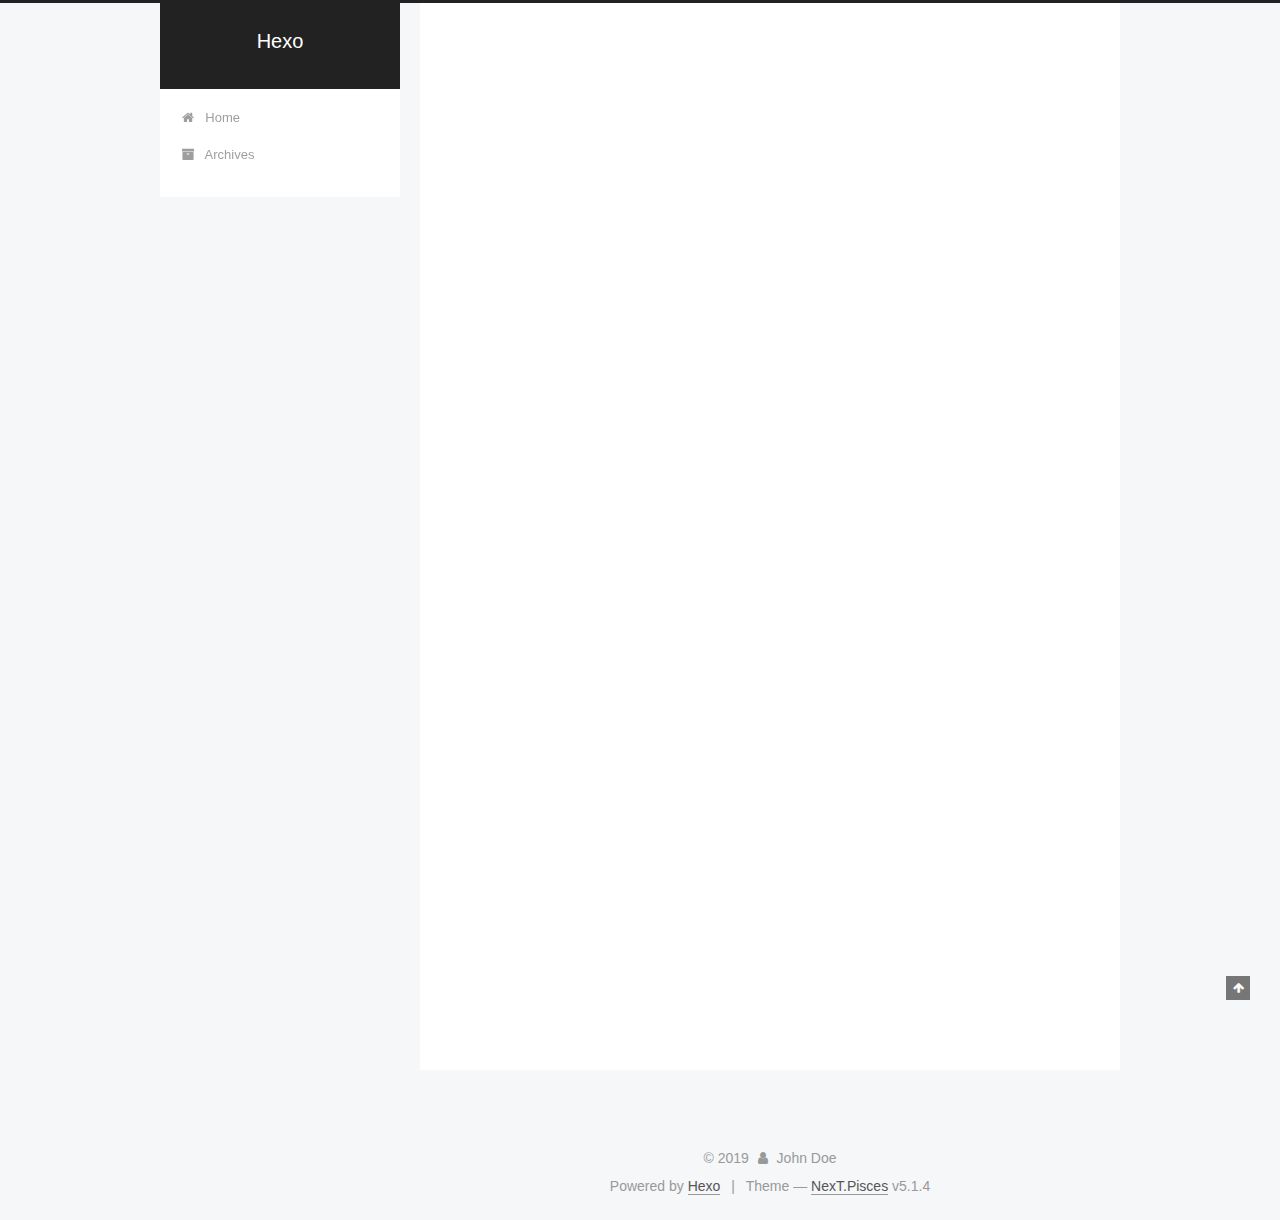
<file: index.html>
<!DOCTYPE html>
<head></head>


  


<html class="theme-next pisces use-motion" lang>
<head><meta name="generator" content="Hexo 3.9.0">
  <meta charset="UTF-8">
<meta http-equiv="X-UA-Compatible" content="IE=edge">
<meta name="viewport" content="width=device-width, initial-scale=1, maximum-scale=1">
<meta name="theme-color" content="#222">









<meta http-equiv="Cache-Control" content="no-transform">
<meta http-equiv="Cache-Control" content="no-siteapp">
















  
  
  <link href="/lib/fancybox/source/jquery.fancybox.css?v=2.1.5" rel="stylesheet" type="text/css">







<link href="/lib/font-awesome/css/font-awesome.min.css?v=4.6.2" rel="stylesheet" type="text/css">

<link href="/css/main.css?v=5.1.4" rel="stylesheet" type="text/css">


  <link rel="apple-touch-icon" sizes="180x180" href="/images/apple-touch-icon-next.png?v=5.1.4">


  <link rel="icon" type="image/png" sizes="32x32" href="/images/favicon-32x32-next.png?v=5.1.4">


  <link rel="icon" type="image/png" sizes="16x16" href="/images/favicon-16x16-next.png?v=5.1.4">


  <link rel="mask-icon" href="/images/logo.svg?v=5.1.4" color="#222">





  <meta name="keywords" content="Hexo, NexT">










<meta property="og:type" content="website">
<meta property="og:title" content="Hexo">
<meta property="og:url" content="http://yoursite.com/index.html">
<meta property="og:site_name" content="Hexo">
<meta property="og:locale" content="default">
<meta name="twitter:card" content="summary">
<meta name="twitter:title" content="Hexo">



<script type="text/javascript" id="hexo.configurations">
  var NexT = window.NexT || {};
  var CONFIG = {
    root: '/',
    scheme: 'Pisces',
    version: '5.1.4',
    sidebar: {"position":"left","display":"post","offset":12,"b2t":false,"scrollpercent":false,"onmobile":false},
    fancybox: true,
    tabs: true,
    motion: {"enable":true,"async":false,"transition":{"post_block":"fadeIn","post_header":"slideDownIn","post_body":"slideDownIn","coll_header":"slideLeftIn","sidebar":"slideUpIn"}},
    duoshuo: {
      userId: '0',
      author: 'Author'
    },
    algolia: {
      applicationID: '',
      apiKey: '',
      indexName: '',
      hits: {"per_page":10},
      labels: {"input_placeholder":"Search for Posts","hits_empty":"We didn't find any results for the search: ${query}","hits_stats":"${hits} results found in ${time} ms"}
    }
  };
</script>



  <link rel="canonical" href="http://yoursite.com/">





  <title>Hexo</title>
  








</head>

<body itemscope itemtype="http://schema.org/WebPage" lang="default">

  
  
    
  

  <div class="container sidebar-position-left 
  page-home">
    <div class="headband"></div>

    <header id="header" class="header" itemscope itemtype="http://schema.org/WPHeader">
      <div class="header-inner"><div class="site-brand-wrapper">
  <div class="site-meta ">
    

    <div class="custom-logo-site-title">
      <a href="/" class="brand" rel="start">
        <span class="logo-line-before"><i></i></span>
        <span class="site-title">Hexo</span>
        <span class="logo-line-after"><i></i></span>
      </a>
    </div>
      
        <p class="site-subtitle"></p>
      
  </div>

  <div class="site-nav-toggle">
    <button>
      <span class="btn-bar"></span>
      <span class="btn-bar"></span>
      <span class="btn-bar"></span>
    </button>
  </div>
</div>

<nav class="site-nav">
  

  
    <ul id="menu" class="menu">
      
        
        <li class="menu-item menu-item-home">
          <a href="/" rel="section">
            
              <i class="menu-item-icon fa fa-fw fa-home"></i> <br>
            
            Home
          </a>
        </li>
      
        
        <li class="menu-item menu-item-archives">
          <a href="/archives/" rel="section">
            
              <i class="menu-item-icon fa fa-fw fa-archive"></i> <br>
            
            Archives
          </a>
        </li>
      

      
    </ul>
  

  
</nav>



 </div>
    </header>

    <main id="main" class="main">
      <div class="main-inner">
        <div class="content-wrap">
          <div id="content" class="content">
            
  <section id="posts" class="posts-expand">
    
      

  

  
  
  

  <article class="post post-type-normal" itemscope itemtype="http://schema.org/Article">
  
  
  
  <div class="post-block">
    <link itemprop="mainEntityOfPage" href="http://yoursite.com/2019/06/20/hello-world/">

    <span hidden itemprop="author" itemscope itemtype="http://schema.org/Person">
      <meta itemprop="name" content="John Doe">
      <meta itemprop="description" content>
      <meta itemprop="image" content="/images/avatar.gif">
    </span>

    <span hidden itemprop="publisher" itemscope itemtype="http://schema.org/Organization">
      <meta itemprop="name" content="Hexo">
    </span>

    
      <header class="post-header">

        
        
          <h1 class="post-title" itemprop="name headline">
                
                <a class="post-title-link" href="/2019/06/20/hello-world/" itemprop="url">Hello World</a></h1>
        

        <div class="post-meta">
          <span class="post-time">
            
              <span class="post-meta-item-icon">
                <i class="fa fa-calendar-o"></i>
              </span>
              
                <span class="post-meta-item-text">Posted on</span>
              
              <time title="Post created" itemprop="dateCreated datePublished" datetime="2019-06-20T14:48:25+08:00">
                2019-06-20
              </time>
            

            

            
          </span>

          

          
            
          

          
          

          

          

          

        </div>
      </header>
    

    
    
    
    <div class="post-body" itemprop="articleBody">

      
      

      
        
          
            <p>Welcome to <a href="https://hexo.io/" target="_blank" rel="noopener">Hexo</a>! This is your very first post. Check <a href="https://hexo.io/docs/" target="_blank" rel="noopener">documentation</a> for more info. If you get any problems when using Hexo, you can find the answer in <a href="https://hexo.io/docs/troubleshooting.html" target="_blank" rel="noopener">troubleshooting</a> or you can ask me on <a href="https://github.com/hexojs/hexo/issues" target="_blank" rel="noopener">GitHub</a>.</p>
<h2 id="Quick-Start"><a href="#Quick-Start" class="headerlink" title="Quick Start"></a>Quick Start</h2><h3 id="Create-a-new-post"><a href="#Create-a-new-post" class="headerlink" title="Create a new post"></a>Create a new post</h3><figure class="highlight bash"><table><tr><td class="gutter"><pre><span class="line">1</span><br></pre></td><td class="code"><pre><span class="line">$ hexo new <span class="string">"My New Post"</span></span><br></pre></td></tr></table></figure>

<p>More info: <a href="https://hexo.io/docs/writing.html" target="_blank" rel="noopener">Writing</a></p>
<h3 id="Run-server"><a href="#Run-server" class="headerlink" title="Run server"></a>Run server</h3><figure class="highlight bash"><table><tr><td class="gutter"><pre><span class="line">1</span><br></pre></td><td class="code"><pre><span class="line">$ hexo server</span><br></pre></td></tr></table></figure>

<p>More info: <a href="https://hexo.io/docs/server.html" target="_blank" rel="noopener">Server</a></p>
<h3 id="Generate-static-files"><a href="#Generate-static-files" class="headerlink" title="Generate static files"></a>Generate static files</h3><figure class="highlight bash"><table><tr><td class="gutter"><pre><span class="line">1</span><br></pre></td><td class="code"><pre><span class="line">$ hexo generate</span><br></pre></td></tr></table></figure>

<p>More info: <a href="https://hexo.io/docs/generating.html" target="_blank" rel="noopener">Generating</a></p>
<h3 id="Deploy-to-remote-sites"><a href="#Deploy-to-remote-sites" class="headerlink" title="Deploy to remote sites"></a>Deploy to remote sites</h3><figure class="highlight bash"><table><tr><td class="gutter"><pre><span class="line">1</span><br></pre></td><td class="code"><pre><span class="line">$ hexo deploy</span><br></pre></td></tr></table></figure>

<p>More info: <a href="https://hexo.io/docs/deployment.html" target="_blank" rel="noopener">Deployment</a></p>

          
        
      
    </div>
    
    
    

    

    

    

    <footer class="post-footer">
      

      

      

      
      
        <div class="post-eof"></div>
      
    </footer>
  </div>
  
  
  
  </article>


    
  </section>

  


          </div>
          


          

        </div>
        
          
  
  <div class="sidebar-toggle">
    <div class="sidebar-toggle-line-wrap">
      <span class="sidebar-toggle-line sidebar-toggle-line-first"></span>
      <span class="sidebar-toggle-line sidebar-toggle-line-middle"></span>
      <span class="sidebar-toggle-line sidebar-toggle-line-last"></span>
    </div>
  </div>

  <aside id="sidebar" class="sidebar">
    
    <div class="sidebar-inner">

      

      

      <section class="site-overview-wrap sidebar-panel sidebar-panel-active">
        <div class="site-overview">
          <div class="site-author motion-element" itemprop="author" itemscope itemtype="http://schema.org/Person">
            
              <p class="site-author-name" itemprop="name">John Doe</p>
              <p class="site-description motion-element" itemprop="description"></p>
          </div>

          <nav class="site-state motion-element">

            
              <div class="site-state-item site-state-posts">
              
                <a href="/archives/">
              
                  <span class="site-state-item-count">1</span>
                  <span class="site-state-item-name">posts</span>
                </a>
              </div>
            

            

            

          </nav>

          

          

          
          

          
          

          

        </div>
      </section>

      

      

    </div>
  </aside>


        
      </div>
    </main>

    <footer id="footer" class="footer">
      <div class="footer-inner">
        <div class="copyright">&copy; <span itemprop="copyrightYear">2019</span>
  <span class="with-love">
    <i class="fa fa-user"></i>
  </span>
  <span class="author" itemprop="copyrightHolder">John Doe</span>

  
</div>


  <div class="powered-by">Powered by <a class="theme-link" target="_blank" href="https://hexo.io">Hexo</a></div>



  <span class="post-meta-divider">|</span>



  <div class="theme-info">Theme &mdash; <a class="theme-link" target="_blank" href="https://github.com/iissnan/hexo-theme-next">NexT.Pisces</a> v5.1.4</div>




        







        
      </div>
    </footer>

    
      <div class="back-to-top">
        <i class="fa fa-arrow-up"></i>
        
      </div>
    

    

  </div>

  

<script type="text/javascript">
  if (Object.prototype.toString.call(window.Promise) !== '[object Function]') {
    window.Promise = null;
  }
</script>









  












  
  
    <script type="text/javascript" src="/lib/jquery/index.js?v=2.1.3"></script>
  

  
  
    <script type="text/javascript" src="/lib/fastclick/lib/fastclick.min.js?v=1.0.6"></script>
  

  
  
    <script type="text/javascript" src="/lib/jquery_lazyload/jquery.lazyload.js?v=1.9.7"></script>
  

  
  
    <script type="text/javascript" src="/lib/velocity/velocity.min.js?v=1.2.1"></script>
  

  
  
    <script type="text/javascript" src="/lib/velocity/velocity.ui.min.js?v=1.2.1"></script>
  

  
  
    <script type="text/javascript" src="/lib/fancybox/source/jquery.fancybox.pack.js?v=2.1.5"></script>
  


  


  <script type="text/javascript" src="/js/src/utils.js?v=5.1.4"></script>

  <script type="text/javascript" src="/js/src/motion.js?v=5.1.4"></script>



  
  


  <script type="text/javascript" src="/js/src/affix.js?v=5.1.4"></script>

  <script type="text/javascript" src="/js/src/schemes/pisces.js?v=5.1.4"></script>



  

  


  <script type="text/javascript" src="/js/src/bootstrap.js?v=5.1.4"></script>



  


  




	





  





  












  





  

  

  

  
  

  

  

  

</body>
</html>
</file>
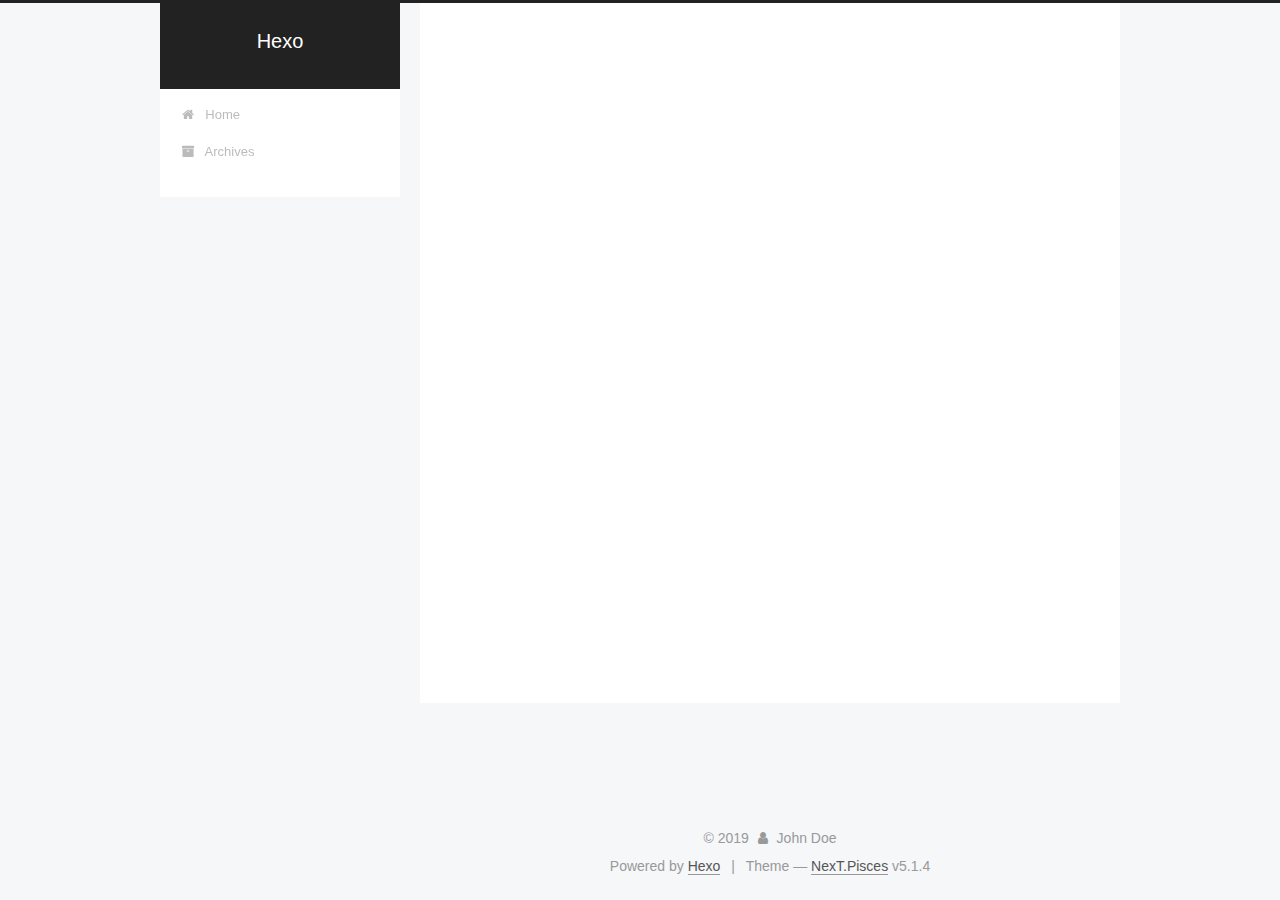
<file: archives/index.html>
<!DOCTYPE html>



  


<html class="theme-next pisces use-motion" lang>
<head><meta name="generator" content="Hexo 3.9.0">
  <meta charset="UTF-8">
<meta http-equiv="X-UA-Compatible" content="IE=edge">
<meta name="viewport" content="width=device-width, initial-scale=1, maximum-scale=1">
<meta name="theme-color" content="#222">









<meta http-equiv="Cache-Control" content="no-transform">
<meta http-equiv="Cache-Control" content="no-siteapp">
















  
  
  <link href="/lib/fancybox/source/jquery.fancybox.css?v=2.1.5" rel="stylesheet" type="text/css">







<link href="/lib/font-awesome/css/font-awesome.min.css?v=4.6.2" rel="stylesheet" type="text/css">

<link href="/css/main.css?v=5.1.4" rel="stylesheet" type="text/css">


  <link rel="apple-touch-icon" sizes="180x180" href="/images/apple-touch-icon-next.png?v=5.1.4">


  <link rel="icon" type="image/png" sizes="32x32" href="/images/favicon-32x32-next.png?v=5.1.4">


  <link rel="icon" type="image/png" sizes="16x16" href="/images/favicon-16x16-next.png?v=5.1.4">


  <link rel="mask-icon" href="/images/logo.svg?v=5.1.4" color="#222">





  <meta name="keywords" content="Hexo, NexT">










<meta property="og:type" content="website">
<meta property="og:title" content="Hexo">
<meta property="og:url" content="http://yoursite.com/archives/index.html">
<meta property="og:site_name" content="Hexo">
<meta property="og:locale" content="default">
<meta name="twitter:card" content="summary">
<meta name="twitter:title" content="Hexo">



<script type="text/javascript" id="hexo.configurations">
  var NexT = window.NexT || {};
  var CONFIG = {
    root: '/',
    scheme: 'Pisces',
    version: '5.1.4',
    sidebar: {"position":"left","display":"post","offset":12,"b2t":false,"scrollpercent":false,"onmobile":false},
    fancybox: true,
    tabs: true,
    motion: {"enable":true,"async":false,"transition":{"post_block":"fadeIn","post_header":"slideDownIn","post_body":"slideDownIn","coll_header":"slideLeftIn","sidebar":"slideUpIn"}},
    duoshuo: {
      userId: '0',
      author: 'Author'
    },
    algolia: {
      applicationID: '',
      apiKey: '',
      indexName: '',
      hits: {"per_page":10},
      labels: {"input_placeholder":"Search for Posts","hits_empty":"We didn't find any results for the search: ${query}","hits_stats":"${hits} results found in ${time} ms"}
    }
  };
</script>



  <link rel="canonical" href="http://yoursite.com/archives/">





  <title>Archive | Hexo</title>
  








</head>

<body itemscope itemtype="http://schema.org/WebPage" lang="default">

  
  
    
  

  <div class="container sidebar-position-left page-archive">
    <div class="headband"></div>

    <header id="header" class="header" itemscope itemtype="http://schema.org/WPHeader">
      <div class="header-inner"><div class="site-brand-wrapper">
  <div class="site-meta ">
    

    <div class="custom-logo-site-title">
      <a href="/" class="brand" rel="start">
        <span class="logo-line-before"><i></i></span>
        <span class="site-title">Hexo</span>
        <span class="logo-line-after"><i></i></span>
      </a>
    </div>
      
        <p class="site-subtitle"></p>
      
  </div>

  <div class="site-nav-toggle">
    <button>
      <span class="btn-bar"></span>
      <span class="btn-bar"></span>
      <span class="btn-bar"></span>
    </button>
  </div>
</div>

<nav class="site-nav">
  

  
    <ul id="menu" class="menu">
      
        
        <li class="menu-item menu-item-home">
          <a href="/" rel="section">
            
              <i class="menu-item-icon fa fa-fw fa-home"></i> <br>
            
            Home
          </a>
        </li>
      
        
        <li class="menu-item menu-item-archives">
          <a href="/archives/" rel="section">
            
              <i class="menu-item-icon fa fa-fw fa-archive"></i> <br>
            
            Archives
          </a>
        </li>
      

      
    </ul>
  

  
</nav>



 </div>
    </header>

    <main id="main" class="main">
      <div class="main-inner">
        <div class="content-wrap">
          <div id="content" class="content">
            

  
  
  
  <div class="post-block archive">
    <div id="posts" class="posts-collapse">
      <span class="archive-move-on"></span>

      <span class="archive-page-counter">
        
        
        
          
        
        Um..! 1 post. Keep on posting.
      </span>

      

        
        
        

        
          
          <div class="collection-title">
            <h1 class="archive-year" id="archive-year-2019">2019</h1>
          </div>
        
        

        

  <article class="post post-type-normal" itemscope itemtype="http://schema.org/Article">
    <header class="post-header">

      <h2 class="post-title">
        
            <a class="post-title-link" href="/2019/06/20/hello-world/" itemprop="url">
              
                <span itemprop="name">Hello World</span>
              
            </a>
        
      </h2>

      <div class="post-meta">
        <time class="post-time" itemprop="dateCreated" datetime="2019-06-20T14:48:25+08:00" content="2019-06-20">
          06-20
        </time>
      </div>

    </header>
  </article>



      

    </div>
  </div>
  
  
  

  



          </div>
          


          

        </div>
        
          
  
  <div class="sidebar-toggle">
    <div class="sidebar-toggle-line-wrap">
      <span class="sidebar-toggle-line sidebar-toggle-line-first"></span>
      <span class="sidebar-toggle-line sidebar-toggle-line-middle"></span>
      <span class="sidebar-toggle-line sidebar-toggle-line-last"></span>
    </div>
  </div>

  <aside id="sidebar" class="sidebar">
    
    <div class="sidebar-inner">

      

      

      <section class="site-overview-wrap sidebar-panel sidebar-panel-active">
        <div class="site-overview">
          <div class="site-author motion-element" itemprop="author" itemscope itemtype="http://schema.org/Person">
            
              <p class="site-author-name" itemprop="name">John Doe</p>
              <p class="site-description motion-element" itemprop="description"></p>
          </div>

          <nav class="site-state motion-element">

            
              <div class="site-state-item site-state-posts">
              
                <a href="/archives/">
              
                  <span class="site-state-item-count">1</span>
                  <span class="site-state-item-name">posts</span>
                </a>
              </div>
            

            

            

          </nav>

          

          

          
          

          
          

          

        </div>
      </section>

      

      

    </div>
  </aside>


        
      </div>
    </main>

    <footer id="footer" class="footer">
      <div class="footer-inner">
        <div class="copyright">&copy; <span itemprop="copyrightYear">2019</span>
  <span class="with-love">
    <i class="fa fa-user"></i>
  </span>
  <span class="author" itemprop="copyrightHolder">John Doe</span>

  
</div>


  <div class="powered-by">Powered by <a class="theme-link" target="_blank" href="https://hexo.io">Hexo</a></div>



  <span class="post-meta-divider">|</span>



  <div class="theme-info">Theme &mdash; <a class="theme-link" target="_blank" href="https://github.com/iissnan/hexo-theme-next">NexT.Pisces</a> v5.1.4</div>




        







        
      </div>
    </footer>

    
      <div class="back-to-top">
        <i class="fa fa-arrow-up"></i>
        
      </div>
    

    

  </div>

  

<script type="text/javascript">
  if (Object.prototype.toString.call(window.Promise) !== '[object Function]') {
    window.Promise = null;
  }
</script>









  












  
  
    <script type="text/javascript" src="/lib/jquery/index.js?v=2.1.3"></script>
  

  
  
    <script type="text/javascript" src="/lib/fastclick/lib/fastclick.min.js?v=1.0.6"></script>
  

  
  
    <script type="text/javascript" src="/lib/jquery_lazyload/jquery.lazyload.js?v=1.9.7"></script>
  

  
  
    <script type="text/javascript" src="/lib/velocity/velocity.min.js?v=1.2.1"></script>
  

  
  
    <script type="text/javascript" src="/lib/velocity/velocity.ui.min.js?v=1.2.1"></script>
  

  
  
    <script type="text/javascript" src="/lib/fancybox/source/jquery.fancybox.pack.js?v=2.1.5"></script>
  


  


  <script type="text/javascript" src="/js/src/utils.js?v=5.1.4"></script>

  <script type="text/javascript" src="/js/src/motion.js?v=5.1.4"></script>



  
  


  <script type="text/javascript" src="/js/src/affix.js?v=5.1.4"></script>

  <script type="text/javascript" src="/js/src/schemes/pisces.js?v=5.1.4"></script>



  

  


  <script type="text/javascript" src="/js/src/bootstrap.js?v=5.1.4"></script>



  


  




	





  





  












  





  

  

  

  
  

  

  

  

</body>
</html>
</file>
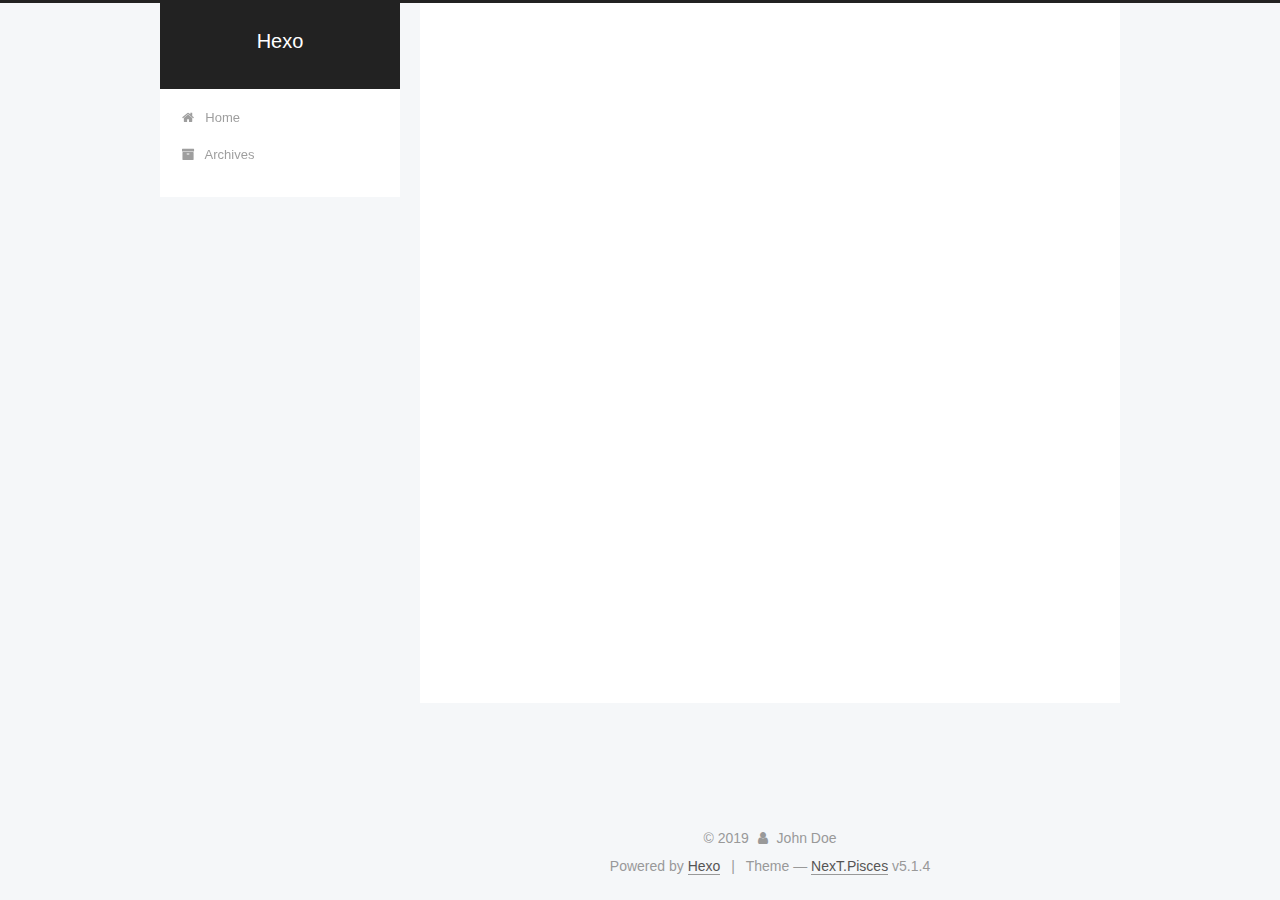
<file: archives/2019/index.html>
<!DOCTYPE html>



  


<html class="theme-next pisces use-motion" lang>
<head><meta name="generator" content="Hexo 3.9.0">
  <meta charset="UTF-8">
<meta http-equiv="X-UA-Compatible" content="IE=edge">
<meta name="viewport" content="width=device-width, initial-scale=1, maximum-scale=1">
<meta name="theme-color" content="#222">









<meta http-equiv="Cache-Control" content="no-transform">
<meta http-equiv="Cache-Control" content="no-siteapp">
















  
  
  <link href="/lib/fancybox/source/jquery.fancybox.css?v=2.1.5" rel="stylesheet" type="text/css">







<link href="/lib/font-awesome/css/font-awesome.min.css?v=4.6.2" rel="stylesheet" type="text/css">

<link href="/css/main.css?v=5.1.4" rel="stylesheet" type="text/css">


  <link rel="apple-touch-icon" sizes="180x180" href="/images/apple-touch-icon-next.png?v=5.1.4">


  <link rel="icon" type="image/png" sizes="32x32" href="/images/favicon-32x32-next.png?v=5.1.4">


  <link rel="icon" type="image/png" sizes="16x16" href="/images/favicon-16x16-next.png?v=5.1.4">


  <link rel="mask-icon" href="/images/logo.svg?v=5.1.4" color="#222">





  <meta name="keywords" content="Hexo, NexT">










<meta property="og:type" content="website">
<meta property="og:title" content="Hexo">
<meta property="og:url" content="http://yoursite.com/archives/2019/index.html">
<meta property="og:site_name" content="Hexo">
<meta property="og:locale" content="default">
<meta name="twitter:card" content="summary">
<meta name="twitter:title" content="Hexo">



<script type="text/javascript" id="hexo.configurations">
  var NexT = window.NexT || {};
  var CONFIG = {
    root: '/',
    scheme: 'Pisces',
    version: '5.1.4',
    sidebar: {"position":"left","display":"post","offset":12,"b2t":false,"scrollpercent":false,"onmobile":false},
    fancybox: true,
    tabs: true,
    motion: {"enable":true,"async":false,"transition":{"post_block":"fadeIn","post_header":"slideDownIn","post_body":"slideDownIn","coll_header":"slideLeftIn","sidebar":"slideUpIn"}},
    duoshuo: {
      userId: '0',
      author: 'Author'
    },
    algolia: {
      applicationID: '',
      apiKey: '',
      indexName: '',
      hits: {"per_page":10},
      labels: {"input_placeholder":"Search for Posts","hits_empty":"We didn't find any results for the search: ${query}","hits_stats":"${hits} results found in ${time} ms"}
    }
  };
</script>



  <link rel="canonical" href="http://yoursite.com/archives/2019/">





  <title>Archive | Hexo</title>
  








</head>

<body itemscope itemtype="http://schema.org/WebPage" lang="default">

  
  
    
  

  <div class="container sidebar-position-left page-archive">
    <div class="headband"></div>

    <header id="header" class="header" itemscope itemtype="http://schema.org/WPHeader">
      <div class="header-inner"><div class="site-brand-wrapper">
  <div class="site-meta ">
    

    <div class="custom-logo-site-title">
      <a href="/" class="brand" rel="start">
        <span class="logo-line-before"><i></i></span>
        <span class="site-title">Hexo</span>
        <span class="logo-line-after"><i></i></span>
      </a>
    </div>
      
        <p class="site-subtitle"></p>
      
  </div>

  <div class="site-nav-toggle">
    <button>
      <span class="btn-bar"></span>
      <span class="btn-bar"></span>
      <span class="btn-bar"></span>
    </button>
  </div>
</div>

<nav class="site-nav">
  

  
    <ul id="menu" class="menu">
      
        
        <li class="menu-item menu-item-home">
          <a href="/" rel="section">
            
              <i class="menu-item-icon fa fa-fw fa-home"></i> <br>
            
            Home
          </a>
        </li>
      
        
        <li class="menu-item menu-item-archives">
          <a href="/archives/" rel="section">
            
              <i class="menu-item-icon fa fa-fw fa-archive"></i> <br>
            
            Archives
          </a>
        </li>
      

      
    </ul>
  

  
</nav>



 </div>
    </header>

    <main id="main" class="main">
      <div class="main-inner">
        <div class="content-wrap">
          <div id="content" class="content">
            

  
  
  
  <div class="post-block archive">
    <div id="posts" class="posts-collapse">
      <span class="archive-move-on"></span>

      <span class="archive-page-counter">
        
        
        
          
        
        Um..! 1 post. Keep on posting.
      </span>

      

        
        
        

        
          
          <div class="collection-title">
            <h1 class="archive-year" id="archive-year-2019">2019</h1>
          </div>
        
        

        

  <article class="post post-type-normal" itemscope itemtype="http://schema.org/Article">
    <header class="post-header">

      <h2 class="post-title">
        
            <a class="post-title-link" href="/2019/06/20/hello-world/" itemprop="url">
              
                <span itemprop="name">Hello World</span>
              
            </a>
        
      </h2>

      <div class="post-meta">
        <time class="post-time" itemprop="dateCreated" datetime="2019-06-20T14:48:25+08:00" content="2019-06-20">
          06-20
        </time>
      </div>

    </header>
  </article>



      

    </div>
  </div>
  
  
  

  



          </div>
          


          

        </div>
        
          
  
  <div class="sidebar-toggle">
    <div class="sidebar-toggle-line-wrap">
      <span class="sidebar-toggle-line sidebar-toggle-line-first"></span>
      <span class="sidebar-toggle-line sidebar-toggle-line-middle"></span>
      <span class="sidebar-toggle-line sidebar-toggle-line-last"></span>
    </div>
  </div>

  <aside id="sidebar" class="sidebar">
    
    <div class="sidebar-inner">

      

      

      <section class="site-overview-wrap sidebar-panel sidebar-panel-active">
        <div class="site-overview">
          <div class="site-author motion-element" itemprop="author" itemscope itemtype="http://schema.org/Person">
            
              <p class="site-author-name" itemprop="name">John Doe</p>
              <p class="site-description motion-element" itemprop="description"></p>
          </div>

          <nav class="site-state motion-element">

            
              <div class="site-state-item site-state-posts">
              
                <a href="/archives/">
              
                  <span class="site-state-item-count">1</span>
                  <span class="site-state-item-name">posts</span>
                </a>
              </div>
            

            

            

          </nav>

          

          

          
          

          
          

          

        </div>
      </section>

      

      

    </div>
  </aside>


        
      </div>
    </main>

    <footer id="footer" class="footer">
      <div class="footer-inner">
        <div class="copyright">&copy; <span itemprop="copyrightYear">2019</span>
  <span class="with-love">
    <i class="fa fa-user"></i>
  </span>
  <span class="author" itemprop="copyrightHolder">John Doe</span>

  
</div>


  <div class="powered-by">Powered by <a class="theme-link" target="_blank" href="https://hexo.io">Hexo</a></div>



  <span class="post-meta-divider">|</span>



  <div class="theme-info">Theme &mdash; <a class="theme-link" target="_blank" href="https://github.com/iissnan/hexo-theme-next">NexT.Pisces</a> v5.1.4</div>




        







        
      </div>
    </footer>

    
      <div class="back-to-top">
        <i class="fa fa-arrow-up"></i>
        
      </div>
    

    

  </div>

  

<script type="text/javascript">
  if (Object.prototype.toString.call(window.Promise) !== '[object Function]') {
    window.Promise = null;
  }
</script>









  












  
  
    <script type="text/javascript" src="/lib/jquery/index.js?v=2.1.3"></script>
  

  
  
    <script type="text/javascript" src="/lib/fastclick/lib/fastclick.min.js?v=1.0.6"></script>
  

  
  
    <script type="text/javascript" src="/lib/jquery_lazyload/jquery.lazyload.js?v=1.9.7"></script>
  

  
  
    <script type="text/javascript" src="/lib/velocity/velocity.min.js?v=1.2.1"></script>
  

  
  
    <script type="text/javascript" src="/lib/velocity/velocity.ui.min.js?v=1.2.1"></script>
  

  
  
    <script type="text/javascript" src="/lib/fancybox/source/jquery.fancybox.pack.js?v=2.1.5"></script>
  


  


  <script type="text/javascript" src="/js/src/utils.js?v=5.1.4"></script>

  <script type="text/javascript" src="/js/src/motion.js?v=5.1.4"></script>



  
  


  <script type="text/javascript" src="/js/src/affix.js?v=5.1.4"></script>

  <script type="text/javascript" src="/js/src/schemes/pisces.js?v=5.1.4"></script>



  

  


  <script type="text/javascript" src="/js/src/bootstrap.js?v=5.1.4"></script>



  


  




	





  





  












  





  

  

  

  
  

  

  

  

</body>
</html>
</file>
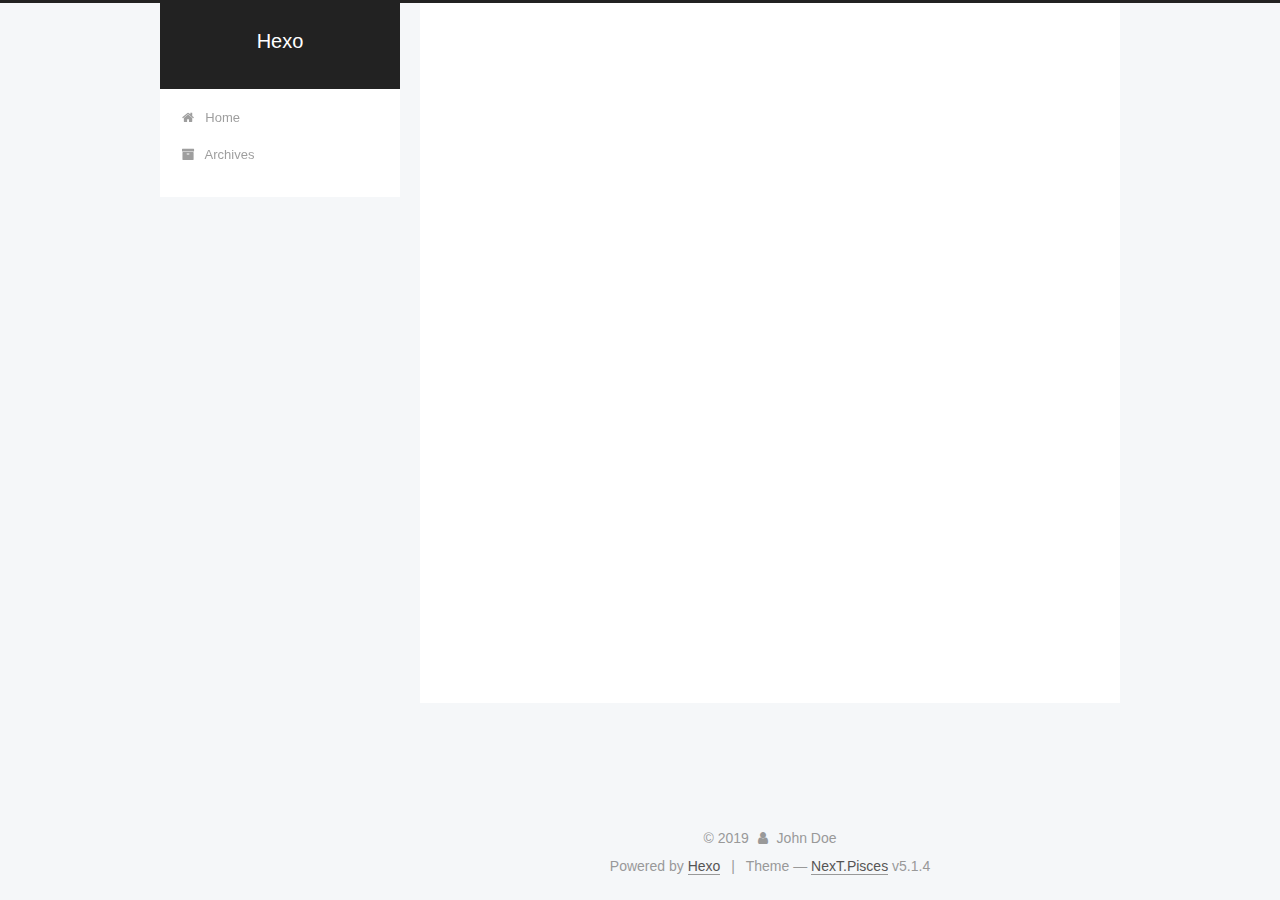
<file: archives/2019/06/index.html>
<!DOCTYPE html>



  


<html class="theme-next pisces use-motion" lang>
<head><meta name="generator" content="Hexo 3.9.0">
  <meta charset="UTF-8">
<meta http-equiv="X-UA-Compatible" content="IE=edge">
<meta name="viewport" content="width=device-width, initial-scale=1, maximum-scale=1">
<meta name="theme-color" content="#222">









<meta http-equiv="Cache-Control" content="no-transform">
<meta http-equiv="Cache-Control" content="no-siteapp">
















  
  
  <link href="/lib/fancybox/source/jquery.fancybox.css?v=2.1.5" rel="stylesheet" type="text/css">







<link href="/lib/font-awesome/css/font-awesome.min.css?v=4.6.2" rel="stylesheet" type="text/css">

<link href="/css/main.css?v=5.1.4" rel="stylesheet" type="text/css">


  <link rel="apple-touch-icon" sizes="180x180" href="/images/apple-touch-icon-next.png?v=5.1.4">


  <link rel="icon" type="image/png" sizes="32x32" href="/images/favicon-32x32-next.png?v=5.1.4">


  <link rel="icon" type="image/png" sizes="16x16" href="/images/favicon-16x16-next.png?v=5.1.4">


  <link rel="mask-icon" href="/images/logo.svg?v=5.1.4" color="#222">





  <meta name="keywords" content="Hexo, NexT">










<meta property="og:type" content="website">
<meta property="og:title" content="Hexo">
<meta property="og:url" content="http://yoursite.com/archives/2019/06/index.html">
<meta property="og:site_name" content="Hexo">
<meta property="og:locale" content="default">
<meta name="twitter:card" content="summary">
<meta name="twitter:title" content="Hexo">



<script type="text/javascript" id="hexo.configurations">
  var NexT = window.NexT || {};
  var CONFIG = {
    root: '/',
    scheme: 'Pisces',
    version: '5.1.4',
    sidebar: {"position":"left","display":"post","offset":12,"b2t":false,"scrollpercent":false,"onmobile":false},
    fancybox: true,
    tabs: true,
    motion: {"enable":true,"async":false,"transition":{"post_block":"fadeIn","post_header":"slideDownIn","post_body":"slideDownIn","coll_header":"slideLeftIn","sidebar":"slideUpIn"}},
    duoshuo: {
      userId: '0',
      author: 'Author'
    },
    algolia: {
      applicationID: '',
      apiKey: '',
      indexName: '',
      hits: {"per_page":10},
      labels: {"input_placeholder":"Search for Posts","hits_empty":"We didn't find any results for the search: ${query}","hits_stats":"${hits} results found in ${time} ms"}
    }
  };
</script>



  <link rel="canonical" href="http://yoursite.com/archives/2019/06/">





  <title>Archive | Hexo</title>
  








</head>

<body itemscope itemtype="http://schema.org/WebPage" lang="default">

  
  
    
  

  <div class="container sidebar-position-left page-archive">
    <div class="headband"></div>

    <header id="header" class="header" itemscope itemtype="http://schema.org/WPHeader">
      <div class="header-inner"><div class="site-brand-wrapper">
  <div class="site-meta ">
    

    <div class="custom-logo-site-title">
      <a href="/" class="brand" rel="start">
        <span class="logo-line-before"><i></i></span>
        <span class="site-title">Hexo</span>
        <span class="logo-line-after"><i></i></span>
      </a>
    </div>
      
        <p class="site-subtitle"></p>
      
  </div>

  <div class="site-nav-toggle">
    <button>
      <span class="btn-bar"></span>
      <span class="btn-bar"></span>
      <span class="btn-bar"></span>
    </button>
  </div>
</div>

<nav class="site-nav">
  

  
    <ul id="menu" class="menu">
      
        
        <li class="menu-item menu-item-home">
          <a href="/" rel="section">
            
              <i class="menu-item-icon fa fa-fw fa-home"></i> <br>
            
            Home
          </a>
        </li>
      
        
        <li class="menu-item menu-item-archives">
          <a href="/archives/" rel="section">
            
              <i class="menu-item-icon fa fa-fw fa-archive"></i> <br>
            
            Archives
          </a>
        </li>
      

      
    </ul>
  

  
</nav>



 </div>
    </header>

    <main id="main" class="main">
      <div class="main-inner">
        <div class="content-wrap">
          <div id="content" class="content">
            

  
  
  
  <div class="post-block archive">
    <div id="posts" class="posts-collapse">
      <span class="archive-move-on"></span>

      <span class="archive-page-counter">
        
        
        
          
        
        Um..! 1 post. Keep on posting.
      </span>

      

        
        
        

        
          
          <div class="collection-title">
            <h1 class="archive-year" id="archive-year-2019">2019</h1>
          </div>
        
        

        

  <article class="post post-type-normal" itemscope itemtype="http://schema.org/Article">
    <header class="post-header">

      <h2 class="post-title">
        
            <a class="post-title-link" href="/2019/06/20/hello-world/" itemprop="url">
              
                <span itemprop="name">Hello World</span>
              
            </a>
        
      </h2>

      <div class="post-meta">
        <time class="post-time" itemprop="dateCreated" datetime="2019-06-20T14:48:25+08:00" content="2019-06-20">
          06-20
        </time>
      </div>

    </header>
  </article>



      

    </div>
  </div>
  
  
  

  



          </div>
          


          

        </div>
        
          
  
  <div class="sidebar-toggle">
    <div class="sidebar-toggle-line-wrap">
      <span class="sidebar-toggle-line sidebar-toggle-line-first"></span>
      <span class="sidebar-toggle-line sidebar-toggle-line-middle"></span>
      <span class="sidebar-toggle-line sidebar-toggle-line-last"></span>
    </div>
  </div>

  <aside id="sidebar" class="sidebar">
    
    <div class="sidebar-inner">

      

      

      <section class="site-overview-wrap sidebar-panel sidebar-panel-active">
        <div class="site-overview">
          <div class="site-author motion-element" itemprop="author" itemscope itemtype="http://schema.org/Person">
            
              <p class="site-author-name" itemprop="name">John Doe</p>
              <p class="site-description motion-element" itemprop="description"></p>
          </div>

          <nav class="site-state motion-element">

            
              <div class="site-state-item site-state-posts">
              
                <a href="/archives/">
              
                  <span class="site-state-item-count">1</span>
                  <span class="site-state-item-name">posts</span>
                </a>
              </div>
            

            

            

          </nav>

          

          

          
          

          
          

          

        </div>
      </section>

      

      

    </div>
  </aside>


        
      </div>
    </main>

    <footer id="footer" class="footer">
      <div class="footer-inner">
        <div class="copyright">&copy; <span itemprop="copyrightYear">2019</span>
  <span class="with-love">
    <i class="fa fa-user"></i>
  </span>
  <span class="author" itemprop="copyrightHolder">John Doe</span>

  
</div>


  <div class="powered-by">Powered by <a class="theme-link" target="_blank" href="https://hexo.io">Hexo</a></div>



  <span class="post-meta-divider">|</span>



  <div class="theme-info">Theme &mdash; <a class="theme-link" target="_blank" href="https://github.com/iissnan/hexo-theme-next">NexT.Pisces</a> v5.1.4</div>




        







        
      </div>
    </footer>

    
      <div class="back-to-top">
        <i class="fa fa-arrow-up"></i>
        
      </div>
    

    

  </div>

  

<script type="text/javascript">
  if (Object.prototype.toString.call(window.Promise) !== '[object Function]') {
    window.Promise = null;
  }
</script>









  












  
  
    <script type="text/javascript" src="/lib/jquery/index.js?v=2.1.3"></script>
  

  
  
    <script type="text/javascript" src="/lib/fastclick/lib/fastclick.min.js?v=1.0.6"></script>
  

  
  
    <script type="text/javascript" src="/lib/jquery_lazyload/jquery.lazyload.js?v=1.9.7"></script>
  

  
  
    <script type="text/javascript" src="/lib/velocity/velocity.min.js?v=1.2.1"></script>
  

  
  
    <script type="text/javascript" src="/lib/velocity/velocity.ui.min.js?v=1.2.1"></script>
  

  
  
    <script type="text/javascript" src="/lib/fancybox/source/jquery.fancybox.pack.js?v=2.1.5"></script>
  


  


  <script type="text/javascript" src="/js/src/utils.js?v=5.1.4"></script>

  <script type="text/javascript" src="/js/src/motion.js?v=5.1.4"></script>



  
  


  <script type="text/javascript" src="/js/src/affix.js?v=5.1.4"></script>

  <script type="text/javascript" src="/js/src/schemes/pisces.js?v=5.1.4"></script>



  

  


  <script type="text/javascript" src="/js/src/bootstrap.js?v=5.1.4"></script>



  


  




	





  





  












  





  

  

  

  
  

  

  

  

</body>
</html>
</file>
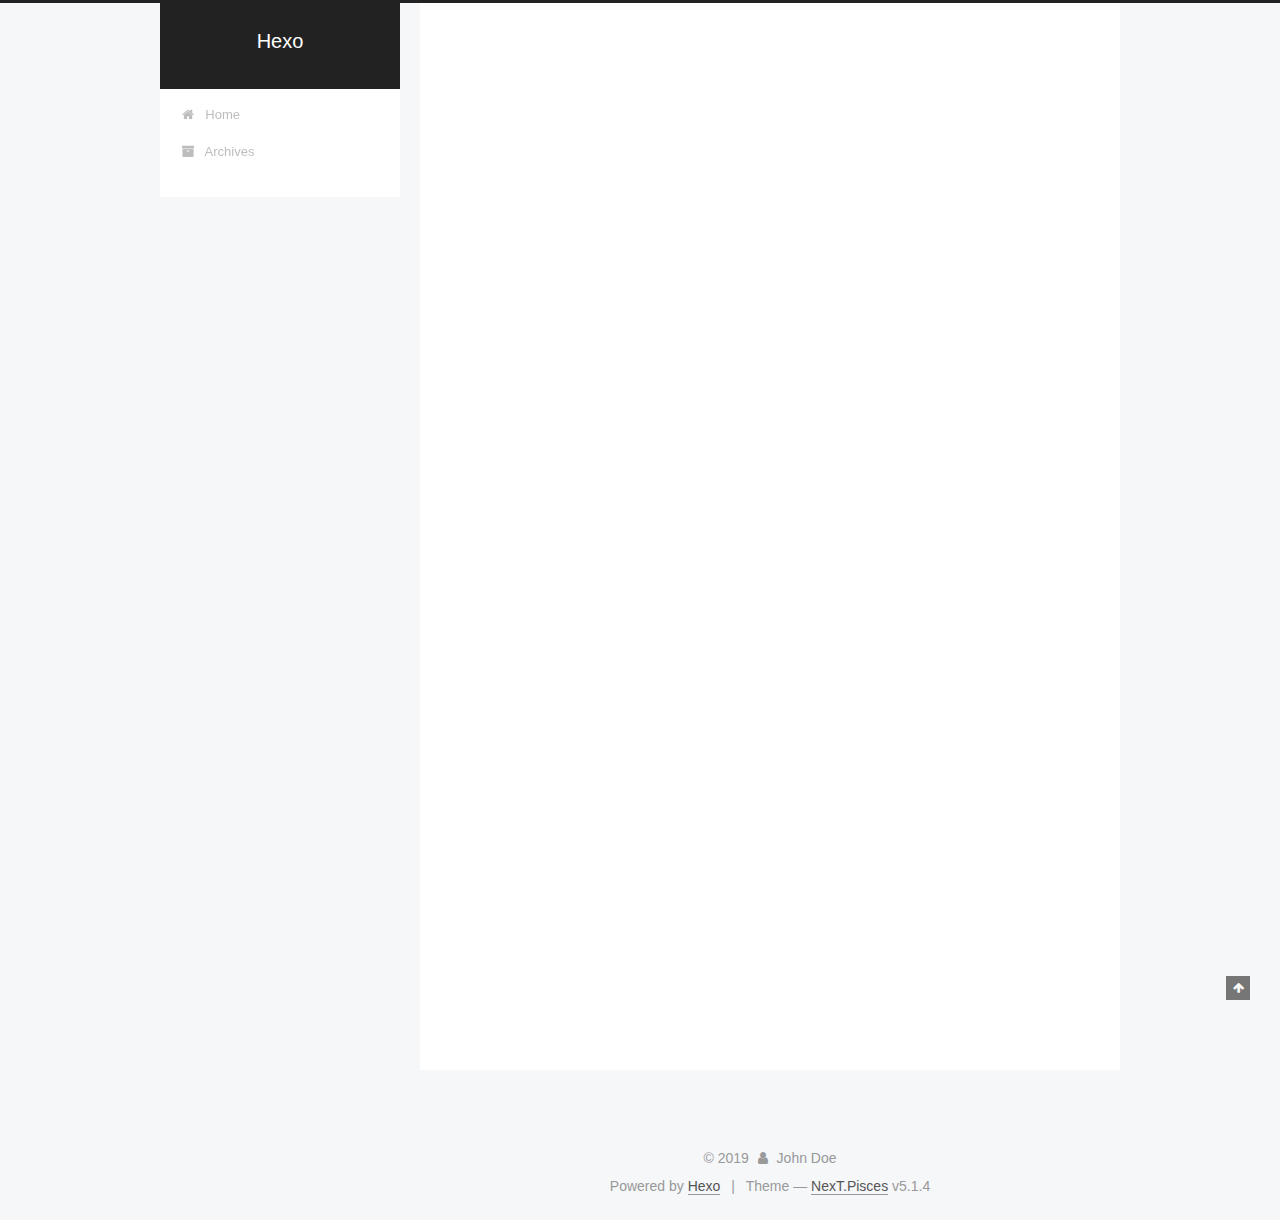
<file: 2019/06/20/hello-world/index.html>
<!DOCTYPE html>



  


<html class="theme-next pisces use-motion" lang>
<head><meta name="generator" content="Hexo 3.9.0">
  <meta charset="UTF-8">
<meta http-equiv="X-UA-Compatible" content="IE=edge">
<meta name="viewport" content="width=device-width, initial-scale=1, maximum-scale=1">
<meta name="theme-color" content="#222">









<meta http-equiv="Cache-Control" content="no-transform">
<meta http-equiv="Cache-Control" content="no-siteapp">
















  
  
  <link href="/lib/fancybox/source/jquery.fancybox.css?v=2.1.5" rel="stylesheet" type="text/css">







<link href="/lib/font-awesome/css/font-awesome.min.css?v=4.6.2" rel="stylesheet" type="text/css">

<link href="/css/main.css?v=5.1.4" rel="stylesheet" type="text/css">


  <link rel="apple-touch-icon" sizes="180x180" href="/images/apple-touch-icon-next.png?v=5.1.4">


  <link rel="icon" type="image/png" sizes="32x32" href="/images/favicon-32x32-next.png?v=5.1.4">


  <link rel="icon" type="image/png" sizes="16x16" href="/images/favicon-16x16-next.png?v=5.1.4">


  <link rel="mask-icon" href="/images/logo.svg?v=5.1.4" color="#222">





  <meta name="keywords" content="Hexo, NexT">










<meta name="description" content="Welcome to Hexo! This is your very first post. Check documentation for more info. If you get any problems when using Hexo, you can find the answer in troubleshooting or you can ask me on GitHub. Quick">
<meta property="og:type" content="article">
<meta property="og:title" content="Hello World">
<meta property="og:url" content="http://yoursite.com/2019/06/20/hello-world/index.html">
<meta property="og:site_name" content="Hexo">
<meta property="og:description" content="Welcome to Hexo! This is your very first post. Check documentation for more info. If you get any problems when using Hexo, you can find the answer in troubleshooting or you can ask me on GitHub. Quick">
<meta property="og:locale" content="default">
<meta property="og:updated_time" content="2019-06-20T06:48:25.901Z">
<meta name="twitter:card" content="summary">
<meta name="twitter:title" content="Hello World">
<meta name="twitter:description" content="Welcome to Hexo! This is your very first post. Check documentation for more info. If you get any problems when using Hexo, you can find the answer in troubleshooting or you can ask me on GitHub. Quick">



<script type="text/javascript" id="hexo.configurations">
  var NexT = window.NexT || {};
  var CONFIG = {
    root: '/',
    scheme: 'Pisces',
    version: '5.1.4',
    sidebar: {"position":"left","display":"post","offset":12,"b2t":false,"scrollpercent":false,"onmobile":false},
    fancybox: true,
    tabs: true,
    motion: {"enable":true,"async":false,"transition":{"post_block":"fadeIn","post_header":"slideDownIn","post_body":"slideDownIn","coll_header":"slideLeftIn","sidebar":"slideUpIn"}},
    duoshuo: {
      userId: '0',
      author: 'Author'
    },
    algolia: {
      applicationID: '',
      apiKey: '',
      indexName: '',
      hits: {"per_page":10},
      labels: {"input_placeholder":"Search for Posts","hits_empty":"We didn't find any results for the search: ${query}","hits_stats":"${hits} results found in ${time} ms"}
    }
  };
</script>



  <link rel="canonical" href="http://yoursite.com/2019/06/20/hello-world/">





  <title>Hello World | Hexo</title>
  








</head>

<body itemscope itemtype="http://schema.org/WebPage" lang="default">

  
  
    
  

  <div class="container sidebar-position-left page-post-detail">
    <div class="headband"></div>

    <header id="header" class="header" itemscope itemtype="http://schema.org/WPHeader">
      <div class="header-inner"><div class="site-brand-wrapper">
  <div class="site-meta ">
    

    <div class="custom-logo-site-title">
      <a href="/" class="brand" rel="start">
        <span class="logo-line-before"><i></i></span>
        <span class="site-title">Hexo</span>
        <span class="logo-line-after"><i></i></span>
      </a>
    </div>
      
        <p class="site-subtitle"></p>
      
  </div>

  <div class="site-nav-toggle">
    <button>
      <span class="btn-bar"></span>
      <span class="btn-bar"></span>
      <span class="btn-bar"></span>
    </button>
  </div>
</div>

<nav class="site-nav">
  

  
    <ul id="menu" class="menu">
      
        
        <li class="menu-item menu-item-home">
          <a href="/" rel="section">
            
              <i class="menu-item-icon fa fa-fw fa-home"></i> <br>
            
            Home
          </a>
        </li>
      
        
        <li class="menu-item menu-item-archives">
          <a href="/archives/" rel="section">
            
              <i class="menu-item-icon fa fa-fw fa-archive"></i> <br>
            
            Archives
          </a>
        </li>
      

      
    </ul>
  

  
</nav>



 </div>
    </header>

    <main id="main" class="main">
      <div class="main-inner">
        <div class="content-wrap">
          <div id="content" class="content">
            

  <div id="posts" class="posts-expand">
    

  

  
  
  

  <article class="post post-type-normal" itemscope itemtype="http://schema.org/Article">
  
  
  
  <div class="post-block">
    <link itemprop="mainEntityOfPage" href="http://yoursite.com/2019/06/20/hello-world/">

    <span hidden itemprop="author" itemscope itemtype="http://schema.org/Person">
      <meta itemprop="name" content="John Doe">
      <meta itemprop="description" content>
      <meta itemprop="image" content="/images/avatar.gif">
    </span>

    <span hidden itemprop="publisher" itemscope itemtype="http://schema.org/Organization">
      <meta itemprop="name" content="Hexo">
    </span>

    
      <header class="post-header">

        
        
          <h1 class="post-title" itemprop="name headline">Hello World</h1>
        

        <div class="post-meta">
          <span class="post-time">
            
              <span class="post-meta-item-icon">
                <i class="fa fa-calendar-o"></i>
              </span>
              
                <span class="post-meta-item-text">Posted on</span>
              
              <time title="Post created" itemprop="dateCreated datePublished" datetime="2019-06-20T14:48:25+08:00">
                2019-06-20
              </time>
            

            

            
          </span>

          

          
            
          

          
          

          

          

          

        </div>
      </header>
    

    
    
    
    <div class="post-body" itemprop="articleBody">

      
      

      
        <p>Welcome to <a href="https://hexo.io/" target="_blank" rel="noopener">Hexo</a>! This is your very first post. Check <a href="https://hexo.io/docs/" target="_blank" rel="noopener">documentation</a> for more info. If you get any problems when using Hexo, you can find the answer in <a href="https://hexo.io/docs/troubleshooting.html" target="_blank" rel="noopener">troubleshooting</a> or you can ask me on <a href="https://github.com/hexojs/hexo/issues" target="_blank" rel="noopener">GitHub</a>.</p>
<h2 id="Quick-Start"><a href="#Quick-Start" class="headerlink" title="Quick Start"></a>Quick Start</h2><h3 id="Create-a-new-post"><a href="#Create-a-new-post" class="headerlink" title="Create a new post"></a>Create a new post</h3><figure class="highlight bash"><table><tr><td class="gutter"><pre><span class="line">1</span><br></pre></td><td class="code"><pre><span class="line">$ hexo new <span class="string">"My New Post"</span></span><br></pre></td></tr></table></figure>

<p>More info: <a href="https://hexo.io/docs/writing.html" target="_blank" rel="noopener">Writing</a></p>
<h3 id="Run-server"><a href="#Run-server" class="headerlink" title="Run server"></a>Run server</h3><figure class="highlight bash"><table><tr><td class="gutter"><pre><span class="line">1</span><br></pre></td><td class="code"><pre><span class="line">$ hexo server</span><br></pre></td></tr></table></figure>

<p>More info: <a href="https://hexo.io/docs/server.html" target="_blank" rel="noopener">Server</a></p>
<h3 id="Generate-static-files"><a href="#Generate-static-files" class="headerlink" title="Generate static files"></a>Generate static files</h3><figure class="highlight bash"><table><tr><td class="gutter"><pre><span class="line">1</span><br></pre></td><td class="code"><pre><span class="line">$ hexo generate</span><br></pre></td></tr></table></figure>

<p>More info: <a href="https://hexo.io/docs/generating.html" target="_blank" rel="noopener">Generating</a></p>
<h3 id="Deploy-to-remote-sites"><a href="#Deploy-to-remote-sites" class="headerlink" title="Deploy to remote sites"></a>Deploy to remote sites</h3><figure class="highlight bash"><table><tr><td class="gutter"><pre><span class="line">1</span><br></pre></td><td class="code"><pre><span class="line">$ hexo deploy</span><br></pre></td></tr></table></figure>

<p>More info: <a href="https://hexo.io/docs/deployment.html" target="_blank" rel="noopener">Deployment</a></p>

      
    </div>
    
    
    

    

    

    

    <footer class="post-footer">
      

      
      
      

      

      
      
    </footer>
  </div>
  
  
  
  </article>



    <div class="post-spread">
      
    </div>
  </div>


          </div>
          


          

  



        </div>
        
          
  
  <div class="sidebar-toggle">
    <div class="sidebar-toggle-line-wrap">
      <span class="sidebar-toggle-line sidebar-toggle-line-first"></span>
      <span class="sidebar-toggle-line sidebar-toggle-line-middle"></span>
      <span class="sidebar-toggle-line sidebar-toggle-line-last"></span>
    </div>
  </div>

  <aside id="sidebar" class="sidebar">
    
    <div class="sidebar-inner">

      

      
        <ul class="sidebar-nav motion-element">
          <li class="sidebar-nav-toc sidebar-nav-active" data-target="post-toc-wrap">
            Table of Contents
          </li>
          <li class="sidebar-nav-overview" data-target="site-overview-wrap">
            Overview
          </li>
        </ul>
      

      <section class="site-overview-wrap sidebar-panel">
        <div class="site-overview">
          <div class="site-author motion-element" itemprop="author" itemscope itemtype="http://schema.org/Person">
            
              <p class="site-author-name" itemprop="name">John Doe</p>
              <p class="site-description motion-element" itemprop="description"></p>
          </div>

          <nav class="site-state motion-element">

            
              <div class="site-state-item site-state-posts">
              
                <a href="/archives/">
              
                  <span class="site-state-item-count">1</span>
                  <span class="site-state-item-name">posts</span>
                </a>
              </div>
            

            

            

          </nav>

          

          

          
          

          
          

          

        </div>
      </section>

      
      <!--noindex-->
        <section class="post-toc-wrap motion-element sidebar-panel sidebar-panel-active">
          <div class="post-toc">

            
              
            

            
              <div class="post-toc-content"><ol class="nav"><li class="nav-item nav-level-2"><a class="nav-link" href="#Quick-Start"><span class="nav-number">1.</span> <span class="nav-text">Quick Start</span></a><ol class="nav-child"><li class="nav-item nav-level-3"><a class="nav-link" href="#Create-a-new-post"><span class="nav-number">1.1.</span> <span class="nav-text">Create a new post</span></a></li><li class="nav-item nav-level-3"><a class="nav-link" href="#Run-server"><span class="nav-number">1.2.</span> <span class="nav-text">Run server</span></a></li><li class="nav-item nav-level-3"><a class="nav-link" href="#Generate-static-files"><span class="nav-number">1.3.</span> <span class="nav-text">Generate static files</span></a></li><li class="nav-item nav-level-3"><a class="nav-link" href="#Deploy-to-remote-sites"><span class="nav-number">1.4.</span> <span class="nav-text">Deploy to remote sites</span></a></li></ol></li></ol></div>
            

          </div>
        </section>
      <!--/noindex-->
      

      

    </div>
  </aside>


        
      </div>
    </main>

    <footer id="footer" class="footer">
      <div class="footer-inner">
        <div class="copyright">&copy; <span itemprop="copyrightYear">2019</span>
  <span class="with-love">
    <i class="fa fa-user"></i>
  </span>
  <span class="author" itemprop="copyrightHolder">John Doe</span>

  
</div>


  <div class="powered-by">Powered by <a class="theme-link" target="_blank" href="https://hexo.io">Hexo</a></div>



  <span class="post-meta-divider">|</span>



  <div class="theme-info">Theme &mdash; <a class="theme-link" target="_blank" href="https://github.com/iissnan/hexo-theme-next">NexT.Pisces</a> v5.1.4</div>




        







        
      </div>
    </footer>

    
      <div class="back-to-top">
        <i class="fa fa-arrow-up"></i>
        
      </div>
    

    

  </div>

  

<script type="text/javascript">
  if (Object.prototype.toString.call(window.Promise) !== '[object Function]') {
    window.Promise = null;
  }
</script>









  












  
  
    <script type="text/javascript" src="/lib/jquery/index.js?v=2.1.3"></script>
  

  
  
    <script type="text/javascript" src="/lib/fastclick/lib/fastclick.min.js?v=1.0.6"></script>
  

  
  
    <script type="text/javascript" src="/lib/jquery_lazyload/jquery.lazyload.js?v=1.9.7"></script>
  

  
  
    <script type="text/javascript" src="/lib/velocity/velocity.min.js?v=1.2.1"></script>
  

  
  
    <script type="text/javascript" src="/lib/velocity/velocity.ui.min.js?v=1.2.1"></script>
  

  
  
    <script type="text/javascript" src="/lib/fancybox/source/jquery.fancybox.pack.js?v=2.1.5"></script>
  


  


  <script type="text/javascript" src="/js/src/utils.js?v=5.1.4"></script>

  <script type="text/javascript" src="/js/src/motion.js?v=5.1.4"></script>



  
  


  <script type="text/javascript" src="/js/src/affix.js?v=5.1.4"></script>

  <script type="text/javascript" src="/js/src/schemes/pisces.js?v=5.1.4"></script>



  
  <script type="text/javascript" src="/js/src/scrollspy.js?v=5.1.4"></script>
<script type="text/javascript" src="/js/src/post-details.js?v=5.1.4"></script>



  


  <script type="text/javascript" src="/js/src/bootstrap.js?v=5.1.4"></script>



  


  




	





  





  












  





  

  

  

  
  

  

  

  

</body>
</html>
</file>
<file: css/main.css>
/* normalize.css v3.0.2 | MIT License | git.io/normalize */
html {
  font-family: sans-serif; /* 1 */
  -ms-text-size-adjust: 100%; /* 2 */
  -webkit-text-size-adjust: 100%; /* 2 */
}
body {
  margin: 0;
}
article,
aside,
details,
figcaption,
figure,
footer,
header,
hgroup,
main,
menu,
nav,
section,
summary {
  display: block;
}
audio,
canvas,
progress,
video {
  display: inline-block; /* 1 */
  vertical-align: baseline; /* 2 */
}
audio:not([controls]) {
  display: none;
  height: 0;
}
[hidden],
template {
  display: none;
}
a {
  background-color: transparent;
}
a:active,
a:hover {
  outline: 0;
}
abbr[title] {
  border-bottom: 1px dotted;
}
b,
strong {
  font-weight: bold;
}
dfn {
  font-style: italic;
}
h1 {
  font-size: 2em;
  margin: 0.67em 0;
}
mark {
  background: #ff0;
  color: #000;
}
small {
  font-size: 80%;
}
sub,
sup {
  font-size: 75%;
  line-height: 0;
  position: relative;
  vertical-align: baseline;
}
sup {
  top: -0.5em;
}
sub {
  bottom: -0.25em;
}
img {
  border: 0;
}
svg:not(:root) {
  overflow: hidden;
}
figure {
  margin: 1em 40px;
}
hr {
  -moz-box-sizing: content-box;
  box-sizing: content-box;
  height: 0;
}
pre {
  overflow: auto;
}
code,
kbd,
pre,
samp {
  font-family: monospace, monospace;
  font-size: 1em;
}
button,
input,
optgroup,
select,
textarea {
  color: inherit; /* 1 */
  font: inherit; /* 2 */
  margin: 0; /* 3 */
}
button {
  overflow: visible;
}
button,
select {
  text-transform: none;
}
button,
html input[type="button"],
input[type="reset"],
input[type="submit"] {
  -webkit-appearance: button; /* 2 */
  cursor: pointer; /* 3 */
}
button[disabled],
html input[disabled] {
  cursor: default;
}
button::-moz-focus-inner,
input::-moz-focus-inner {
  border: 0;
  padding: 0;
}
input {
  line-height: normal;
}
input[type="checkbox"],
input[type="radio"] {
  box-sizing: border-box; /* 1 */
  padding: 0; /* 2 */
}
input[type="number"]::-webkit-inner-spin-button,
input[type="number"]::-webkit-outer-spin-button {
  height: auto;
}
input[type="search"] {
  -webkit-appearance: textfield; /* 1 */
  -moz-box-sizing: content-box;
  -webkit-box-sizing: content-box; /* 2 */
  box-sizing: content-box;
}
input[type="search"]::-webkit-search-cancel-button,
input[type="search"]::-webkit-search-decoration {
  -webkit-appearance: none;
}
fieldset {
  border: 1px solid #c0c0c0;
  margin: 0 2px;
  padding: 0.35em 0.625em 0.75em;
}
legend {
  border: 0; /* 1 */
  padding: 0; /* 2 */
}
textarea {
  overflow: auto;
}
optgroup {
  font-weight: bold;
}
table {
  border-collapse: collapse;
  border-spacing: 0;
}
td,
th {
  padding: 0;
}
::selection {
  background: #262a30;
  color: #fff;
}
body {
  position: relative;
  font-family: 'Lato', "PingFang SC", "Microsoft YaHei", sans-serif;
  font-size: 14px;
  line-height: 2;
  color: #555;
  background: #f5f7f9;
}
@media (max-width: 767px) {
  body {
    padding-right: 0 !important;
  }
}
@media (min-width: 768px) and (max-width: 991px) {
  body {
    padding-right: 0 !important;
  }
}
@media (min-width: 1600px) {
  body {
    font-size: 16px;
  }
}
h1,
h2,
h3,
h4,
h5,
h6 {
  margin: 0;
  padding: 0;
  font-weight: bold;
  line-height: 1.5;
  font-family: 'Lato', "PingFang SC", "Microsoft YaHei", sans-serif;
}
h2,
h3,
h4,
h5,
h6 {
  margin: 20px 0 15px;
}
h1 {
  font-size: 22px;
}
@media (max-width: 767px) {
  h1 {
    font-size: 18px;
  }
}
h2 {
  font-size: 20px;
}
@media (max-width: 767px) {
  h2 {
    font-size: 16px;
  }
}
h3 {
  font-size: 18px;
}
@media (max-width: 767px) {
  h3 {
    font-size: 14px;
  }
}
h4 {
  font-size: 16px;
}
@media (max-width: 767px) {
  h4 {
    font-size: 12px;
  }
}
h5 {
  font-size: 14px;
}
@media (max-width: 767px) {
  h5 {
    font-size: 10px;
  }
}
h6 {
  font-size: 12px;
}
@media (max-width: 767px) {
  h6 {
    font-size: 8px;
  }
}
p {
  margin: 0 0 20px 0;
}
a {
  color: #555;
  text-decoration: none;
  outline: none;
  border-bottom: 1px solid #999;
  word-wrap: break-word;
}
a:hover {
  color: #222;
  border-bottom-color: #222;
}
blockquote {
  margin: 0;
  padding: 0;
}
img {
  display: block;
  margin: auto;
  max-width: 100%;
  height: auto;
}
hr {
  margin: 40px 0;
  height: 3px;
  border: none;
  background-color: #ddd;
  background-image: repeating-linear-gradient(-45deg, #fff, #fff 4px, transparent 4px, transparent 8px);
}
blockquote {
  padding: 0 15px;
  color: #666;
  border-left: 4px solid #ddd;
}
blockquote cite::before {
  content: "-";
  padding: 0 5px;
}
dt {
  font-weight: 700;
}
dd {
  margin: 0;
  padding: 0;
}
kbd {
  border: 1px solid #ccc;
  border-radius: 0.2em;
  box-shadow: 0.1em 0.1em 0.2em rgba(0,0,0,0.1);
  background-color: #f9f9f9;
  font-family: inherit;
  background-image: -webkit-linear-gradient(top, #eee, #fff, #eee);
  padding: 0.1em 0.3em;
  white-space: nowrap;
}
.text-left {
  text-align: left;
}
.text-center {
  text-align: center;
}
.text-right {
  text-align: right;
}
.text-justify {
  text-align: justify;
}
.text-nowrap {
  white-space: nowrap;
}
.text-lowercase {
  text-transform: lowercase;
}
.text-uppercase {
  text-transform: uppercase;
}
.text-capitalize {
  text-transform: capitalize;
}
.center-block {
  display: block;
  margin-left: auto;
  margin-right: auto;
}
.clearfix:before,
.clearfix:after {
  content: " ";
  display: table;
}
.clearfix:after {
  clear: both;
}
.pullquote {
  width: 45%;
}
.pullquote.left {
  float: left;
  margin-left: 5px;
  margin-right: 10px;
}
.pullquote.right {
  float: right;
  margin-left: 10px;
  margin-right: 5px;
}
.affix.affix.affix {
  position: fixed;
}
.translation {
  margin-top: -20px;
  font-size: 14px;
  color: #999;
}
.scrollbar-measure {
  width: 100px;
  height: 100px;
  overflow: scroll;
  position: absolute;
  top: -9999px;
}
.use-motion .motion-element {
  opacity: 0;
}
table {
  margin: 20px 0;
  width: 100%;
  border-collapse: collapse;
  border-spacing: 0;
  border: 1px solid #ddd;
  font-size: 14px;
  table-layout: fixed;
  word-wrap: break-all;
}
table>tbody>tr:nth-of-type(odd) {
  background-color: #f9f9f9;
}
table>tbody>tr:hover {
  background-color: #f5f5f5;
}
caption,
th,
td {
  padding: 8px;
  text-align: left;
  vertical-align: middle;
  font-weight: normal;
}
th,
td {
  border-bottom: 3px solid #ddd;
  border-right: 1px solid #eee;
}
th {
  padding-bottom: 10px;
  font-weight: 700;
}
td {
  border-bottom-width: 1px;
}
html,
body {
  height: 100%;
}
.container {
  position: relative;
  min-height: 100%;
}
.header-inner {
  margin: 0 auto;
  padding: 100px 0 70px;
  width: 700px;
}
@media (min-width: 1600px) {
  .container .header-inner {
    width: 900px;
  }
}
.main {
  padding-bottom: 150px;
}
.main-inner {
  margin: 0 auto;
  width: 700px;
}
@media (min-width: 1600px) {
  .container .main-inner {
    width: 900px;
  }
}
.footer {
  position: absolute;
  left: 0;
  bottom: 0;
  width: 100%;
  min-height: 50px;
}
.footer-inner {
  box-sizing: border-box;
  margin: 20px auto;
  width: 700px;
}
@media (min-width: 1600px) {
  .container .footer-inner {
    width: 900px;
  }
}
pre,
.highlight {
  overflow: auto;
  margin: 20px 0;
  padding: 0;
  font-size: 13px;
  color: #4d4d4c;
  background: #f7f7f7;
  line-height: 1.6;
}
pre,
code {
  font-family: consolas, Menlo, "PingFang SC", "Microsoft YaHei", monospace;
}
code {
  padding: 2px 4px;
  word-wrap: break-word;
  color: #555;
  background: #eee;
  border-radius: 3px;
  font-size: 13px;
}
pre {
  padding: 10px;
}
pre code {
  padding: 0;
  color: #4d4d4c;
  background: none;
  text-shadow: none;
}
.highlight {
  border-radius: 1px;
}
.highlight pre {
  border: none;
  margin: 0;
  padding: 10px 0;
}
.highlight table {
  margin: 0;
  width: auto;
  border: none;
}
.highlight td {
  border: none;
  padding: 0;
}
.highlight figcaption {
  font-size: 1em;
  color: #4d4d4c;
  line-height: 1em;
  margin-bottom: 1em;
}
.highlight figcaption:before,
.highlight figcaption:after {
  content: " ";
  display: table;
}
.highlight figcaption:after {
  clear: both;
}
.highlight figcaption a {
  float: right;
  color: #4d4d4c;
}
.highlight figcaption a:hover {
  border-bottom-color: #4d4d4c;
}
.highlight .gutter pre {
  padding-left: 10px;
  padding-right: 10px;
  color: #869194;
  text-align: right;
  background-color: #eff2f3;
}
.highlight .code pre {
  width: 100%;
  padding-left: 10px;
  padding-right: 10px;
  background-color: #f7f7f7;
}
.highlight .line {
  height: 20px;
}
.gutter {
  -webkit-user-select: none;
  -moz-user-select: none;
  -ms-user-select: none;
  user-select: none;
}
.gist table {
  width: auto;
}
.gist table td {
  border: none;
}
pre .deletion {
  background: #fdd;
}
pre .addition {
  background: #dfd;
}
pre .meta {
  color: #8959a8;
}
pre .comment {
  color: #8e908c;
}
pre .variable,
pre .attribute,
pre .tag,
pre .regexp,
pre .ruby .constant,
pre .xml .tag .title,
pre .xml .pi,
pre .xml .doctype,
pre .html .doctype,
pre .css .id,
pre .css .class,
pre .css .pseudo {
  color: #c82829;
}
pre .number,
pre .preprocessor,
pre .built_in,
pre .literal,
pre .params,
pre .constant,
pre .command {
  color: #f5871f;
}
pre .ruby .class .title,
pre .css .rules .attribute,
pre .string,
pre .value,
pre .inheritance,
pre .header,
pre .ruby .symbol,
pre .xml .cdata,
pre .special,
pre .number,
pre .formula {
  color: #718c00;
}
pre .title,
pre .css .hexcolor {
  color: #3e999f;
}
pre .function,
pre .python .decorator,
pre .python .title,
pre .ruby .function .title,
pre .ruby .title .keyword,
pre .perl .sub,
pre .javascript .title,
pre .coffeescript .title {
  color: #4271ae;
}
pre .keyword,
pre .javascript .function {
  color: #8959a8;
}
.full-image.full-image.full-image.full-image {
  border: none;
  max-width: 100%;
  width: auto;
  margin: 20px auto 25px;
}
@media (min-width: 992px) {
  .full-image.full-image.full-image.full-image {
    max-width: none;
    width: 118%;
    margin: 0 -9%;
  }
}
.blockquote-center,
.page-home .post-type-quote blockquote,
.page-post-detail .post-type-quote blockquote {
  position: relative;
  margin: 40px 0;
  padding: 0;
  border-left: none;
  text-align: center;
}
.blockquote-center::before,
.page-home .post-type-quote blockquote::before,
.page-post-detail .post-type-quote blockquote::before,
.blockquote-center::after,
.page-home .post-type-quote blockquote::after,
.page-post-detail .post-type-quote blockquote::after {
  position: absolute;
  content: ' ';
  display: block;
  width: 100%;
  height: 24px;
  opacity: 0.2;
  background-repeat: no-repeat;
  background-position: 0 -6px;
  background-size: 22px 22px;
}
.blockquote-center::before,
.page-home .post-type-quote blockquote::before,
.page-post-detail .post-type-quote blockquote::before {
  top: -20px;
  background-image: url("../images/quote-l.svg");
  border-top: 1px solid #ccc;
}
.blockquote-center::after,
.page-home .post-type-quote blockquote::after,
.page-post-detail .post-type-quote blockquote::after {
  bottom: -20px;
  background-image: url("../images/quote-r.svg");
  border-bottom: 1px solid #ccc;
  background-position: 100% 8px;
}
.blockquote-center p,
.page-home .post-type-quote blockquote p,
.page-post-detail .post-type-quote blockquote p,
.blockquote-center div,
.page-home .post-type-quote blockquote div,
.page-post-detail .post-type-quote blockquote div {
  text-align: center;
}
.post .post-body .group-picture img {
  box-sizing: border-box;
  padding: 0 3px;
  border: none;
}
.post .group-picture-row {
  overflow: hidden;
  margin-top: 6px;
}
.post .group-picture-row:first-child {
  margin-top: 0;
}
.post .group-picture-column {
  float: left;
}
.page-post-detail .post-body .group-picture-column {
  float: none;
  margin-top: 10px;
  width: auto !important;
}
.page-post-detail .post-body .group-picture-column img {
  margin: 0 auto;
}
.page-archive .group-picture-container {
  overflow: hidden;
}
.page-archive .group-picture-row {
  float: left;
}
.page-archive .group-picture-row:first-child {
  margin-top: 6px;
}
.page-archive .group-picture-column {
  max-width: 150px;
  max-height: 150px;
}
.post-body .note {
  position: relative;
  padding: 15px;
  margin-bottom: 20px;
  border: 1px solid #eee;
  border-left-width: 5px;
  border-radius: 3px;
}
.post-body .note h2,
.post-body .note h3,
.post-body .note h4,
.post-body .note h5,
.post-body .note h6 {
  margin-top: 0;
  margin-bottom: 0;
  border-bottom: initial;
  padding-top: 0 !important;
}
.post-body .note p:first-child,
.post-body .note ul:first-child,
.post-body .note ol:first-child,
.post-body .note table:first-child,
.post-body .note pre:first-child,
.post-body .note blockquote:first-child {
  margin-top: 0;
}
.post-body .note p:last-child,
.post-body .note ul:last-child,
.post-body .note ol:last-child,
.post-body .note table:last-child,
.post-body .note pre:last-child,
.post-body .note blockquote:last-child {
  margin-bottom: 0;
}
.post-body .note.default {
  border-left-color: #777;
}
.post-body .note.default h2,
.post-body .note.default h3,
.post-body .note.default h4,
.post-body .note.default h5,
.post-body .note.default h6 {
  color: #777;
}
.post-body .note.primary {
  border-left-color: #6f42c1;
}
.post-body .note.primary h2,
.post-body .note.primary h3,
.post-body .note.primary h4,
.post-body .note.primary h5,
.post-body .note.primary h6 {
  color: #6f42c1;
}
.post-body .note.info {
  border-left-color: #428bca;
}
.post-body .note.info h2,
.post-body .note.info h3,
.post-body .note.info h4,
.post-body .note.info h5,
.post-body .note.info h6 {
  color: #428bca;
}
.post-body .note.success {
  border-left-color: #5cb85c;
}
.post-body .note.success h2,
.post-body .note.success h3,
.post-body .note.success h4,
.post-body .note.success h5,
.post-body .note.success h6 {
  color: #5cb85c;
}
.post-body .note.warning {
  border-left-color: #f0ad4e;
}
.post-body .note.warning h2,
.post-body .note.warning h3,
.post-body .note.warning h4,
.post-body .note.warning h5,
.post-body .note.warning h6 {
  color: #f0ad4e;
}
.post-body .note.danger {
  border-left-color: #d9534f;
}
.post-body .note.danger h2,
.post-body .note.danger h3,
.post-body .note.danger h4,
.post-body .note.danger h5,
.post-body .note.danger h6 {
  color: #d9534f;
}
.post-body .label {
  display: inline;
  padding: 0 2px;
  white-space: nowrap;
}
.post-body .label.default {
  background-color: #f0f0f0;
}
.post-body .label.primary {
  background-color: #efe6f7;
}
.post-body .label.info {
  background-color: #e5f2f8;
}
.post-body .label.success {
  background-color: #e7f4e9;
}
.post-body .label.warning {
  background-color: #fcf6e1;
}
.post-body .label.danger {
  background-color: #fae8eb;
}
.post-body .tabs {
  position: relative;
  display: block;
  margin-bottom: 20px;
  padding-top: 10px;
}
.post-body .tabs ul.nav-tabs {
  margin: 0;
  padding: 0;
  display: flex;
  margin-bottom: -1px;
}
@media (max-width: 413px) {
  .post-body .tabs ul.nav-tabs {
    display: block;
    margin-bottom: 5px;
  }
}
.post-body .tabs ul.nav-tabs li.tab {
  list-style-type: none !important;
  margin: 0 0.25em 0 0;
  border-top: 3px solid transparent;
  border-left: 1px solid transparent;
  border-right: 1px solid transparent;
}
@media (max-width: 413px) {
  .post-body .tabs ul.nav-tabs li.tab {
    margin: initial;
    border-top: 1px solid transparent;
    border-left: 3px solid transparent;
    border-right: 1px solid transparent;
    border-bottom: 1px solid transparent;
  }
}
.post-body .tabs ul.nav-tabs li.tab a {
  outline: 0;
  border-bottom: initial;
  display: block;
  line-height: 1.8em;
  padding: 0.25em 0.75em;
  transition-duration: 0.2s;
  transition-timing-function: ease-out;
  transition-delay: 0s;
}
.post-body .tabs ul.nav-tabs li.tab a i {
  width: 1.285714285714286em;
}
.post-body .tabs ul.nav-tabs li.tab.active {
  border-top: 3px solid #fc6423;
  border-left: 1px solid #ddd;
  border-right: 1px solid #ddd;
  background-color: #fff;
}
@media (max-width: 413px) {
  .post-body .tabs ul.nav-tabs li.tab.active {
    border-top: 1px solid #ddd;
    border-left: 3px solid #fc6423;
    border-right: 1px solid #ddd;
    border-bottom: 1px solid #ddd;
  }
}
.post-body .tabs ul.nav-tabs li.tab.active a {
  cursor: default;
  color: #555;
}
.post-body .tabs .tab-content {
  background-color: #fff;
}
.post-body .tabs .tab-content .tab-pane {
  border: 1px solid #ddd;
  padding: 20px 20px 0 20px;
}
.post-body .tabs .tab-content .tab-pane:not(.active) {
  display: none !important;
}
.post-body .tabs .tab-content .tab-pane.active {
  display: block !important;
}
.btn {
  display: inline-block;
  padding: 0 20px;
  font-size: 14px;
  color: #555;
  background: #fff;
  border: 2px solid #555;
  text-decoration: none;
  border-radius: 2px;
  transition-property: background-color;
  transition-duration: 0.2s;
  transition-timing-function: ease-in-out;
  transition-delay: 0s;
  line-height: 2;
}
.btn:hover {
  border-color: #222;
  color: #fff;
  background: #222;
}
.btn +.btn {
  margin: 0 0 8px 8px;
}
.btn .fa-fw {
  width: 1.285714285714286em;
  text-align: left;
}
.btn-bar {
  display: block;
  width: 22px;
  height: 2px;
  background: #555;
  border-radius: 1px;
}
.btn-bar+.btn-bar {
  margin-top: 4px;
}
.pagination {
  margin: 120px 0 40px;
  text-align: center;
  border-top: 1px solid #eee;
}
.page-number-basic,
.pagination .prev,
.pagination .next,
.pagination .page-number,
.pagination .space {
  display: inline-block;
  position: relative;
  top: -1px;
  margin: 0 10px;
  padding: 0 11px;
}
@media (max-width: 767px) {
  .page-number-basic,
  .pagination .prev,
  .pagination .next,
  .pagination .page-number,
  .pagination .space {
    margin: 0 5px;
  }
}
.pagination .prev,
.pagination .next,
.pagination .page-number {
  border-bottom: 0;
  border-top: 1px solid #eee;
  transition-property: border-color;
  transition-duration: 0.2s;
  transition-timing-function: ease-in-out;
  transition-delay: 0s;
}
.pagination .prev:hover,
.pagination .next:hover,
.pagination .page-number:hover {
  border-top-color: #222;
}
.pagination .space {
  padding: 0;
  margin: 0;
}
.pagination .prev {
  margin-left: 0;
}
.pagination .next {
  margin-right: 0;
}
.pagination .page-number.current {
  color: #fff;
  background: #ccc;
  border-top-color: #ccc;
}
@media (max-width: 767px) {
  .pagination {
    border-top: none;
  }
  .pagination .prev,
  .pagination .next,
  .pagination .page-number {
    margin-bottom: 10px;
    border-top: 0;
    border-bottom: 1px solid #eee;
    padding: 0 10px;
  }
  .pagination .prev:hover,
  .pagination .next:hover,
  .pagination .page-number:hover {
    border-bottom-color: #222;
  }
}
.comments {
  margin: 60px 20px 0;
}
.tag-cloud {
  text-align: center;
}
.tag-cloud a {
  display: inline-block;
  margin: 10px;
}
.back-to-top {
  box-sizing: border-box;
  position: fixed;
  bottom: -100px;
  right: 30px;
  z-index: 1050;
  padding: 0 6px;
  width: 24px;
  background: #222;
  font-size: 12px;
  opacity: 0.6;
  color: #fff;
  cursor: pointer;
  text-align: center;
  -webkit-transform: translateZ(0);
  transition-property: bottom;
  transition-duration: 0.2s;
  transition-timing-function: ease-in-out;
  transition-delay: 0s;
}
@media (min-width: 768px) and (max-width: 991px) {
  .back-to-top {
    display: none !important;
  }
}
@media (max-width: 767px) {
  .back-to-top {
    display: none !important;
  }
}
.back-to-top.back-to-top-on {
  bottom: 30px;
}
.header {
  background: transparent;
}
.header-inner {
  position: relative;
}
.headband {
  height: 3px;
  background: #222;
}
.site-meta {
  margin: 0;
  text-align: center;
}
@media (max-width: 767px) {
  .site-meta {
    text-align: center;
  }
}
.brand {
  position: relative;
  display: inline-block;
  padding: 0 40px;
  color: #fff;
  background: #222;
  border-bottom: none;
}
.brand:hover {
  color: #fff;
}
.logo {
  display: inline-block;
  margin-right: 5px;
  line-height: 36px;
  vertical-align: top;
}
.site-title {
  display: inline-block;
  vertical-align: top;
  line-height: 36px;
  font-size: 20px;
  font-weight: normal;
  font-family: 'Lato', "PingFang SC", "Microsoft YaHei", sans-serif;
}
.site-subtitle {
  margin-top: 10px;
  font-size: 13px;
  color: #ddd;
}
.use-motion .brand {
  opacity: 0;
}
.use-motion .logo,
.use-motion .site-title,
.use-motion .site-subtitle {
  opacity: 0;
  position: relative;
  top: -10px;
}
.site-nav-toggle {
  display: none;
  position: absolute;
  top: 10px;
  left: 10px;
}
@media (max-width: 767px) {
  .site-nav-toggle {
    display: block;
  }
}
.site-nav-toggle button {
  margin-top: 2px;
  padding: 9px 10px;
  background: transparent;
  border: none;
}
@media (max-width: 767px) {
  .site-nav {
    display: none;
    margin: 0 -10px;
    padding: 0 10px;
    clear: both;
    border-top: 1px solid #ddd;
  }
}
@media (min-width: 768px) and (max-width: 991px) {
  .site-nav {
    display: block !important;
  }
}
@media (min-width: 992px) {
  .site-nav {
    display: block !important;
  }
}
.menu {
  margin-top: 20px;
  padding-left: 0;
  text-align: center;
}
.menu .menu-item {
  display: inline-block;
  margin: 0 10px;
  list-style: none;
}
@media screen and (max-width: 767px) {
  .menu .menu-item {
    margin-top: 10px;
  }
}
.menu .menu-item a {
  display: block;
  font-size: 13px;
  line-height: inherit;
  border-bottom: 1px solid transparent;
  transition-property: border-color;
  transition-duration: 0.2s;
  transition-timing-function: ease-in-out;
  transition-delay: 0s;
}
.menu .menu-item a:hover,
.menu-item-active a {
  border-bottom-color: #222;
}
.menu .menu-item .fa {
  margin-right: 5px;
}
.use-motion .menu-item {
  opacity: 0;
}
.post-body {
  font-family: 'Lato', "PingFang SC", "Microsoft YaHei", sans-serif;
}
@media (max-width: 767px) {
  .post-body {
    word-break: break-word;
  }
}
.post-body .fancybox img {
  display: block !important;
  margin: 0 auto;
  cursor: pointer;
  cursor: zoom-in;
  cursor: -webkit-zoom-in;
}
.post-body .image-caption,
.post-body .figure .caption {
  margin: -20px auto 15px;
  text-align: center;
  font-size: 14px;
  color: #999;
  font-weight: bold;
  line-height: 1;
}
.post-sticky-flag {
  display: inline-block;
  font-size: 16px;
  -ms-transform: rotate(30deg);
  -webkit-transform: rotate(30deg);
  -moz-transform: rotate(30deg);
  -ms-transform: rotate(30deg);
  -o-transform: rotate(30deg);
  transform: rotate(30deg);
}
.use-motion .post-block,
.use-motion .pagination,
.use-motion .comments {
  opacity: 0;
}
.use-motion .post-header {
  opacity: 0;
}
.use-motion .post-body {
  opacity: 0;
}
.use-motion .collection-title {
  opacity: 0;
}
.posts-expand {
  padding-top: 40px;
}
@media (max-width: 767px) {
  .posts-expand {
    margin: 0 20px;
  }
  .post-body pre .gutter pre {
    padding-right: 10px;
  }
  .post-body .highlight {
    margin-left: 0px;
    margin-right: 0px;
    padding: 0;
  }
  .post-body .highlight .gutter pre {
    padding-right: 10px;
  }
}
@media (min-width: 992px) {
  .posts-expand .post-body {
    text-align: justify;
  }
}
.posts-expand .post-body h2,
.posts-expand .post-body h3,
.posts-expand .post-body h4,
.posts-expand .post-body h5,
.posts-expand .post-body h6 {
  padding-top: 10px;
}
.posts-expand .post-body h2 .header-anchor,
.posts-expand .post-body h3 .header-anchor,
.posts-expand .post-body h4 .header-anchor,
.posts-expand .post-body h5 .header-anchor,
.posts-expand .post-body h6 .header-anchor {
  float: right;
  margin-left: 10px;
  color: #ccc;
  border-bottom-style: none;
  visibility: hidden;
}
.posts-expand .post-body h2 .header-anchor:hover,
.posts-expand .post-body h3 .header-anchor:hover,
.posts-expand .post-body h4 .header-anchor:hover,
.posts-expand .post-body h5 .header-anchor:hover,
.posts-expand .post-body h6 .header-anchor:hover {
  color: inherit;
}
.posts-expand .post-body h2:hover .header-anchor,
.posts-expand .post-body h3:hover .header-anchor,
.posts-expand .post-body h4:hover .header-anchor,
.posts-expand .post-body h5:hover .header-anchor,
.posts-expand .post-body h6:hover .header-anchor {
  visibility: visible;
}
.posts-expand .post-body ul li {
  list-style: circle;
}
.posts-expand .post-body img {
  box-sizing: border-box;
  margin: auto;
  padding: 3px;
  border: 1px solid #ddd;
}
.posts-expand .post-body .fancybox img {
  margin: 0 auto 25px;
}
@media (max-width: 767px) {
  .posts-collapse {
    margin: 0 20px;
  }
  .posts-collapse .post-title,
  .posts-collapse .post-meta {
    display: block;
    width: auto;
    text-align: left;
  }
}
.posts-collapse {
  position: relative;
  z-index: 1010;
  margin-left: 55px;
}
.posts-collapse::after {
  content: " ";
  position: absolute;
  top: 20px;
  left: 0;
  margin-left: -2px;
  width: 4px;
  height: 100%;
  background: #f5f5f5;
  z-index: -1;
}
@media (max-width: 767px) {
  .posts-collapse {
    margin: 0 20px;
  }
}
.posts-collapse .collection-title {
  position: relative;
  margin: 60px 0;
}
.posts-collapse .collection-title h1,
.posts-collapse .collection-title h2 {
  margin-left: 20px;
}
.posts-collapse .collection-title small {
  color: #bbb;
  margin-left: 5px;
}
.posts-collapse .collection-title::before {
  content: " ";
  position: absolute;
  left: 0;
  top: 50%;
  margin-left: -4px;
  margin-top: -4px;
  width: 8px;
  height: 8px;
  background: #bbb;
  border-radius: 50%;
}
.posts-collapse .post {
  margin: 30px 0;
}
.posts-collapse .post-header {
  position: relative;
  transition-duration: 0.2s;
  transition-timing-function: ease-in-out;
  transition-delay: 0s;
  transition-property: border;
  border-bottom: 1px dashed #ccc;
}
.posts-collapse .post-header::before {
  content: " ";
  position: absolute;
  left: 0;
  top: 12px;
  width: 6px;
  height: 6px;
  margin-left: -4px;
  background: #bbb;
  border-radius: 50%;
  border: 1px solid #fff;
  transition-duration: 0.2s;
  transition-timing-function: ease-in-out;
  transition-delay: 0s;
  transition-property: background;
}
.posts-collapse .post-header:hover {
  border-bottom-color: #666;
}
.posts-collapse .post-header:hover::before {
  background: #222;
}
.posts-collapse .post-meta {
  position: absolute;
  font-size: 12px;
  left: 20px;
  top: 5px;
}
.posts-collapse .post-comments-count {
  display: none;
}
.posts-collapse .post-title {
  margin-left: 60px;
  font-size: 16px;
  font-weight: normal;
  line-height: inherit;
}
.posts-collapse .post-title::after {
  margin-left: 3px;
  opacity: 0.6;
}
.posts-collapse .post-title a {
  color: #666;
  border-bottom: none;
}
.page-home .post-type-quote .post-header,
.page-post-detail .post-type-quote .post-header,
.page-home .post-type-quote .post-tags,
.page-post-detail .post-type-quote .post-tags {
  display: none;
}
.posts-expand .post-title {
  text-align: center;
  word-break: break-word;
  font-weight: 400;
}
.posts-expand .post-title-link {
  display: inline-block;
  position: relative;
  color: #555;
  border-bottom: none;
  line-height: 1.2;
  vertical-align: top;
}
.posts-expand .post-title-link::before {
  content: "";
  position: absolute;
  width: 100%;
  height: 2px;
  bottom: 0;
  left: 0;
  background-color: #000;
  visibility: hidden;
  -webkit-transform: scaleX(0);
  -moz-transform: scaleX(0);
  -ms-transform: scaleX(0);
  -o-transform: scaleX(0);
  transform: scaleX(0);
  transition-duration: 0.2s;
  transition-timing-function: ease-in-out;
  transition-delay: 0s;
}
.posts-expand .post-title-link:hover::before {
  visibility: visible;
  -webkit-transform: scaleX(1);
  -moz-transform: scaleX(1);
  -ms-transform: scaleX(1);
  -o-transform: scaleX(1);
  transform: scaleX(1);
}
.posts-expand .post-title-link .fa {
  font-size: 16px;
}
.posts-expand .post-meta {
  margin: 3px 0 60px 0;
  color: #999;
  font-family: 'Lato', "PingFang SC", "Microsoft YaHei", sans-serif;
  font-size: 12px;
  text-align: center;
}
.posts-expand .post-meta .post-category-list {
  display: inline-block;
  margin: 0;
  padding: 3px;
}
.posts-expand .post-meta .post-category-list-link {
  color: #999;
}
.posts-expand .post-meta .post-description {
  font-size: 14px;
  margin-top: 2px;
}
.post-meta-divider {
  margin: 0 0.5em;
}
.post-meta-item-icon {
  margin-right: 3px;
}
@media (min-width: 768px) and (max-width: 991px) {
  .post-meta-item-icon {
    display: inline-block;
  }
}
@media (max-width: 767px) {
  .post-meta-item-icon {
    display: inline-block;
  }
}
@media (min-width: 768px) and (max-width: 991px) {
  .post-meta-item-text {
    display: none;
  }
}
@media (max-width: 767px) {
  .post-meta-item-text {
    display: none;
  }
}
@media (max-width: 767px) {
  .posts-expand .post-comments-count {
    display: none;
  }
}
.post-button {
  margin-top: 40px;
}
.posts-expand .post-tags {
  margin-top: 40px;
  text-align: center;
}
.posts-expand .post-tags a {
  display: inline-block;
  margin-right: 10px;
  font-size: 13px;
}
.post-nav {
  display: table;
  margin-top: 15px;
  width: 100%;
  border-top: 1px solid #eee;
}
.post-nav-divider {
  display: table-cell;
  width: 10%;
}
.post-nav-item {
  display: table-cell;
  padding: 10px 0 0 0;
  width: 45%;
  vertical-align: top;
}
.post-nav-item a {
  position: relative;
  display: block;
  line-height: 25px;
  font-size: 14px;
  color: #555;
  border-bottom: none;
}
.post-nav-item a:hover {
  color: #222;
  border-bottom: none;
}
.post-nav-item a:active {
  top: 2px;
}
.post-nav-item .fa {
  position: absolute;
  top: 8px;
  left: 0;
  font-size: 12px;
}
.post-nav-next a {
  padding-left: 15px;
}
.post-nav-prev {
  text-align: right;
}
.post-nav-prev a {
  padding-right: 15px;
}
.post-nav-prev .fa {
  right: 0;
  left: auto;
}
.posts-expand .post-eof {
  display: block;
  margin: 80px auto 60px;
  width: 8%;
  height: 1px;
  background: #ccc;
  text-align: center;
}
.post:last-child .post-eof.post-eof.post-eof {
  display: none;
}
.post-gallery {
  display: table;
  table-layout: fixed;
  width: 100%;
  border-collapse: separate;
}
.post-gallery-row {
  display: table-row;
}
.post-gallery .post-gallery-img {
  display: table-cell;
  text-align: center;
  vertical-align: middle;
  border: none;
}
.post-gallery .post-gallery-img img {
  max-width: 100%;
  max-height: 100%;
  border: none;
}
.fancybox-close,
.fancybox-close:hover {
  border: none;
}
.rtl.post-body p,
.rtl.post-body a,
.rtl.post-body h1,
.rtl.post-body h2,
.rtl.post-body h3,
.rtl.post-body h4,
.rtl.post-body h5,
.rtl.post-body h6,
.rtl.post-body li,
.rtl.post-body ul,
.rtl.post-body ol {
  direction: rtl;
  font-family: UKIJ Ekran;
}
.rtl.post-title {
  font-family: UKIJ Ekran;
}
.sidebar {
  position: fixed;
  right: 0;
  top: 0;
  bottom: 0;
  width: 0;
  z-index: 1040;
  box-shadow: inset 0 2px 6px #000;
  background: #222;
  -webkit-transform: translateZ(0);
}
.sidebar a {
  color: #999;
  border-bottom-color: #555;
}
.sidebar a:hover {
  color: #eee;
}
@media (min-width: 768px) and (max-width: 991px) {
  .sidebar {
    display: none !important;
  }
}
@media (max-width: 767px) {
  .sidebar {
    display: none !important;
  }
}
.sidebar-inner {
  position: relative;
  padding: 20px 10px;
  color: #999;
  text-align: center;
}
.site-overview-wrap {
  overflow: hidden;
}
.site-overview {
  overflow-y: auto;
  overflow-x: hidden;
}
.sidebar-toggle {
  position: fixed;
  right: 30px;
  bottom: 45px;
  width: 14px;
  height: 14px;
  padding: 5px;
  background: #222;
  line-height: 0;
  z-index: 1050;
  cursor: pointer;
  -webkit-transform: translateZ(0);
}
@media (min-width: 768px) and (max-width: 991px) {
  .sidebar-toggle {
    display: none !important;
  }
}
@media (max-width: 767px) {
  .sidebar-toggle {
    display: none !important;
  }
}
.sidebar-toggle-line {
  position: relative;
  display: inline-block;
  vertical-align: top;
  height: 2px;
  width: 100%;
  background: #fff;
  margin-top: 3px;
}
.sidebar-toggle-line:first-child {
  margin-top: 0;
}
.site-author-image {
  display: block;
  margin: 0 auto;
  padding: 2px;
  max-width: 120px;
  height: auto;
  border: 1px solid #eee;
}
.site-author-name {
  margin: 0;
  text-align: center;
  color: #222;
  font-weight: 600;
}
.site-description {
  margin-top: 0;
  text-align: center;
  font-size: 13px;
  color: #999;
}
.site-state {
  overflow: hidden;
  line-height: 1.4;
  white-space: nowrap;
  text-align: center;
}
.site-state-item {
  display: inline-block;
  padding: 0 15px;
  border-left: 1px solid #eee;
}
.site-state-item:first-child {
  border-left: none;
}
.site-state-item a {
  border-bottom: none;
}
.site-state-item-count {
  display: block;
  text-align: center;
  color: inherit;
  font-weight: 600;
  font-size: 16px;
}
.site-state-item-name {
  font-size: 13px;
  color: #999;
}
.feed-link {
  margin-top: 20px;
}
.feed-link a {
  display: inline-block;
  padding: 0 15px;
  color: #fc6423;
  border: 1px solid #fc6423;
  border-radius: 4px;
}
.feed-link a i {
  color: #fc6423;
  font-size: 14px;
}
.feed-link a:hover {
  color: #fff;
  background: #fc6423;
}
.feed-link a:hover i {
  color: #fff;
}
.links-of-author {
  margin-top: 20px;
}
.links-of-author a {
  display: inline-block;
  vertical-align: middle;
  margin-right: 10px;
  margin-bottom: 10px;
  border-bottom-color: #555;
  font-size: 13px;
}
.links-of-author a:before {
  display: inline-block;
  vertical-align: middle;
  margin-right: 3px;
  content: " ";
  width: 4px;
  height: 4px;
  border-radius: 50%;
  background: #93f78c;
}
.links-of-blogroll {
  font-size: 13px;
}
.links-of-blogroll-title {
  margin-top: 20px;
  font-size: 14px;
  font-weight: 600;
}
.links-of-blogroll-list {
  margin: 0;
  padding: 0;
  list-style: none;
}
.links-of-blogroll-item {
  padding: 2px 10px;
}
.links-of-blogroll-item a {
  max-width: 280px;
  box-sizing: border-box;
  display: inline-block;
  overflow: hidden;
  white-space: nowrap;
  text-overflow: ellipsis;
}
.sidebar-nav {
  margin: 0 0 20px;
  padding-left: 0;
}
.sidebar-nav li {
  display: inline-block;
  cursor: pointer;
  border-bottom: 1px solid transparent;
  font-size: 14px;
  color: #555;
}
.sidebar-nav li:hover {
  color: #fc6423;
}
.page-post-detail .sidebar-nav-toc {
  padding: 0 5px;
}
.page-post-detail .sidebar-nav-overview {
  margin-left: 10px;
}
.sidebar-nav .sidebar-nav-active {
  color: #fc6423;
  border-bottom-color: #fc6423;
}
.sidebar-nav .sidebar-nav-active:hover {
  color: #fc6423;
}
.sidebar-panel {
  display: none;
}
.sidebar-panel-active {
  display: block;
}
.post-toc-empty {
  font-size: 14px;
  color: #666;
}
.post-toc-wrap {
  overflow: hidden;
}
.post-toc {
  overflow: auto;
}
.post-toc ol {
  margin: 0;
  padding: 0 2px 5px 10px;
  text-align: left;
  list-style: none;
  font-size: 14px;
}
.post-toc ol > ol {
  padding-left: 0;
}
.post-toc ol a {
  transition-duration: 0.2s;
  transition-timing-function: ease-in-out;
  transition-delay: 0s;
  transition-property: all;
  color: #666;
  border-bottom-color: #ccc;
}
.post-toc ol a:hover {
  color: #000;
  border-bottom-color: #000;
}
.post-toc .nav-item {
  overflow: hidden;
  text-overflow: ellipsis;
  text-align: justify;
  white-space: nowrap;
  line-height: 1.8;
}
.post-toc .nav .nav-child {
  display: none;
}
.post-toc .nav .active > .nav-child {
  display: block;
}
.post-toc .nav .active-current > .nav-child {
  display: block;
}
.post-toc .nav .active-current > .nav-child > .nav-item {
  display: block;
}
.post-toc .nav .active > a {
  color: #fc6423;
  border-bottom-color: #fc6423;
}
.post-toc .nav .active-current > a {
  color: #fc6423;
}
.post-toc .nav .active-current > a:hover {
  color: #fc6423;
}
.footer {
  font-size: 14px;
  color: #999;
}
.footer img {
  border: none;
}
.footer-inner {
  text-align: center;
}
.with-love {
  display: inline-block;
  margin: 0 5px;
}
.powered-by,
.theme-info {
  display: inline-block;
}
.cc-license {
  margin-top: 10px;
  text-align: center;
}
.cc-license .cc-opacity {
  opacity: 0.7;
  border-bottom: none;
}
.cc-license .cc-opacity:hover {
  opacity: 0.9;
}
.cc-license img {
  display: inline-block;
}
.theme-next #ds-thread #ds-reset {
  color: #555;
}
.theme-next #ds-thread #ds-reset .ds-replybox {
  margin-bottom: 30px;
}
.theme-next #ds-thread #ds-reset .ds-replybox .ds-avatar,
.theme-next #ds-reset .ds-avatar img {
  box-shadow: none;
}
.theme-next #ds-thread #ds-reset .ds-textarea-wrapper {
  border-color: #c7d4e1;
  background: none;
  border-top-right-radius: 3px;
  border-top-left-radius: 3px;
}
.theme-next #ds-thread #ds-reset .ds-textarea-wrapper textarea {
  height: 60px;
}
.theme-next #ds-reset .ds-rounded-top {
  border-radius: 0;
}
.theme-next #ds-thread #ds-reset .ds-post-toolbar {
  box-sizing: border-box;
  border: 1px solid #c7d4e1;
  background: #f6f8fa;
}
.theme-next #ds-thread #ds-reset .ds-post-options {
  height: 40px;
  border: none;
  background: none;
}
.theme-next #ds-thread #ds-reset .ds-toolbar-buttons {
  top: 11px;
}
.theme-next #ds-thread #ds-reset .ds-sync {
  top: 5px;
}
.theme-next #ds-thread #ds-reset .ds-post-button {
  top: 4px;
  right: 5px;
  width: 90px;
  height: 30px;
  border: 1px solid #c5ced7;
  border-radius: 3px;
  background-image: linear-gradient(#fbfbfc, #f5f7f9);
  color: #60676d;
}
.theme-next #ds-thread #ds-reset .ds-post-button:hover {
  background-position: 0 -30px;
  color: #60676d;
}
.theme-next #ds-thread #ds-reset .ds-comments-info {
  padding: 10px 0;
}
.theme-next #ds-thread #ds-reset .ds-sort {
  display: none;
}
.theme-next #ds-thread #ds-reset li.ds-tab a.ds-current {
  border: none;
  background: #f6f8fa;
  color: #60676d;
}
.theme-next #ds-thread #ds-reset li.ds-tab a.ds-current:hover {
  background-color: #e9f0f7;
  color: #60676d;
}
.theme-next #ds-thread #ds-reset li.ds-tab a {
  border-radius: 2px;
  padding: 5px;
}
.theme-next #ds-thread #ds-reset .ds-login-buttons p {
  color: #999;
  line-height: 36px;
}
.theme-next #ds-thread #ds-reset .ds-login-buttons .ds-service-list li {
  height: 28px;
}
.theme-next #ds-thread #ds-reset .ds-service-list a {
  background: none;
  padding: 5px;
  border: 1px solid;
  border-radius: 3px;
  text-align: center;
}
.theme-next #ds-thread #ds-reset .ds-service-list a:hover {
  color: #fff;
  background: #666;
}
.theme-next #ds-thread #ds-reset .ds-service-list .ds-weibo {
  color: #fc9b00;
  border-color: #fc9b00;
}
.theme-next #ds-thread #ds-reset .ds-service-list .ds-weibo:hover {
  background: #fc9b00;
}
.theme-next #ds-thread #ds-reset .ds-service-list .ds-qq {
  color: #60a3ec;
  border-color: #60a3ec;
}
.theme-next #ds-thread #ds-reset .ds-service-list .ds-qq:hover {
  background: #60a3ec;
}
.theme-next #ds-thread #ds-reset .ds-service-list .ds-renren {
  color: #2e7ac4;
  border-color: #2e7ac4;
}
.theme-next #ds-thread #ds-reset .ds-service-list .ds-renren:hover {
  background: #2e7ac4;
}
.theme-next #ds-thread #ds-reset .ds-service-list .ds-douban {
  color: #37994c;
  border-color: #37994c;
}
.theme-next #ds-thread #ds-reset .ds-service-list .ds-douban:hover {
  background: #37994c;
}
.theme-next #ds-thread #ds-reset .ds-service-list .ds-kaixin {
  color: #fef20d;
  border-color: #fef20d;
}
.theme-next #ds-thread #ds-reset .ds-service-list .ds-kaixin:hover {
  background: #fef20d;
}
.theme-next #ds-thread #ds-reset .ds-service-list .ds-netease {
  color: #f00;
  border-color: #f00;
}
.theme-next #ds-thread #ds-reset .ds-service-list .ds-netease:hover {
  background: #f00;
}
.theme-next #ds-thread #ds-reset .ds-service-list .ds-sohu {
  color: #ffcb05;
  border-color: #ffcb05;
}
.theme-next #ds-thread #ds-reset .ds-service-list .ds-sohu:hover {
  background: #ffcb05;
}
.theme-next #ds-thread #ds-reset .ds-service-list .ds-baidu {
  color: #2831e0;
  border-color: #2831e0;
}
.theme-next #ds-thread #ds-reset .ds-service-list .ds-baidu:hover {
  background: #2831e0;
}
.theme-next #ds-thread #ds-reset .ds-service-list .ds-google {
  color: #166bec;
  border-color: #166bec;
}
.theme-next #ds-thread #ds-reset .ds-service-list .ds-google:hover {
  background: #166bec;
}
.theme-next #ds-thread #ds-reset .ds-service-list .ds-weixin {
  color: #00ce0d;
  border-color: #00ce0d;
}
.theme-next #ds-thread #ds-reset .ds-service-list .ds-weixin:hover {
  background: #00ce0d;
}
.theme-next #ds-thread #ds-reset .ds-service-list .ds-more-services {
  border: none;
}
.theme-next #ds-thread #ds-reset .ds-service-list .ds-more-services:hover {
  background: none;
}
.theme-next #ds-reset .duoshuo-ua-admin {
  display: inline-block;
  color: #f00;
}
.theme-next #ds-reset .duoshuo-ua-platform,
.theme-next #ds-reset .duoshuo-ua-browser {
  color: #ccc;
}
.theme-next #ds-reset .duoshuo-ua-platform .fa,
.theme-next #ds-reset .duoshuo-ua-browser .fa {
  display: inline-block;
  margin-right: 3px;
}
.theme-next #ds-reset .duoshuo-ua-separator {
  display: inline-block;
  margin-left: 5px;
}
.theme-next .this_ua {
  background-color: #ccc !important;
  border-radius: 4px;
  padding: 0 5px !important;
  margin: 1px 1px !important;
  border: 1px solid #bbb !important;
  color: #fff;
  display: inline-block !important;
}
.theme-next .this_ua.admin {
  background-color: #d9534f !important;
  border-color: #d9534f !important;
}
.theme-next .this_ua.platform.iOS,
.theme-next .this_ua.platform.Mac,
.theme-next .this_ua.platform.Windows {
  background-color: #39b3d7 !important;
  border-color: #46b8da !important;
}
.theme-next .this_ua.platform.Linux {
  background-color: #3a3a3a !important;
  border-color: #1f1f1f !important;
}
.theme-next .this_ua.platform.Android {
  background-color: #00c47d !important;
  border-color: #01b171 !important;
}
.theme-next .this_ua.browser.Mobile,
.theme-next .this_ua.browser.Chrome {
  background-color: #5cb85c !important;
  border-color: #4cae4c !important;
}
.theme-next .this_ua.browser.Firefox {
  background-color: #f0ad4e !important;
  border-color: #eea236 !important;
}
.theme-next .this_ua.browser.Maxthon,
.theme-next .this_ua.browser.IE {
  background-color: #428bca !important;
  border-color: #357ebd !important;
}
.theme-next .this_ua.browser.baidu,
.theme-next .this_ua.browser.UCBrowser,
.theme-next .this_ua.browser.Opera {
  background-color: #d9534f !important;
  border-color: #d43f3a !important;
}
.theme-next .this_ua.browser.Android,
.theme-next .this_ua.browser.QQBrowser {
  background-color: #78ace9 !important;
  border-color: #4cae4c !important;
}
.post-spread {
  margin-top: 20px;
  text-align: center;
}
.jiathis_style {
  display: inline-block;
}
.jiathis_style a {
  border: none;
}
.fa {
  font-family: FontAwesome !important;
}
.post-spread {
  margin-top: 20px;
  text-align: center;
}
.bdshare-slide-button-box a {
  border: none;
}
.bdsharebuttonbox {
  display: inline-block;
}
.bdsharebuttonbox a {
  border: none;
}
.local-search-pop-overlay {
  position: fixed;
  width: 100%;
  height: 100%;
  top: 0;
  left: 0;
  z-index: 2080;
  background-color: rgba(0,0,0,0.3);
}
.local-search-popup {
  display: none;
  position: fixed;
  top: 10%;
  left: 50%;
  margin-left: -350px;
  width: 700px;
  height: 80%;
  padding: 0;
  background: #fff;
  color: #333;
  z-index: 9999;
  border-radius: 5px;
}
@media (max-width: 767px) {
  .local-search-popup {
    padding: 0;
    top: 0;
    left: 0;
    margin: 0;
    width: 100%;
    height: 100%;
    border-radius: 0;
  }
}
.local-search-popup ul.search-result-list {
  padding: 0;
  margin: 0 5px;
}
.local-search-popup p.search-result {
  border-bottom: 1px dashed #ccc;
  padding: 5px 0;
}
.local-search-popup a.search-result-title {
  font-weight: bold;
  font-size: 16px;
}
.local-search-popup .search-keyword {
  border-bottom: 1px dashed #f00;
  font-weight: bold;
  color: #f00;
}
.local-search-popup .local-search-header {
  padding: 5px;
  height: 36px;
  background: #f5f5f5;
  border-top-left-radius: 5px;
  border-top-right-radius: 5px;
}
.local-search-popup #local-search-result {
  overflow: auto;
  position: relative;
  padding: 5px 25px;
  height: calc(100% - 55px);
}
.local-search-popup .local-search-input-wrapper {
  display: inline-block;
  width: calc(100% - 90px);
  height: 36px;
  line-height: 36px;
  padding: 0 5px;
}
.local-search-popup .local-search-input-wrapper input {
  padding: 8px 0;
  height: 20px;
  display: block;
  width: 100%;
  outline: none;
  border: none;
  background: transparent;
  vertical-align: middle;
}
.local-search-popup .search-icon,
.local-search-popup .popup-btn-close {
  display: inline-block;
  font-size: 18px;
  color: #999;
  height: 36px;
  width: 18px;
  padding-left: 10px;
  padding-right: 10px;
}
.local-search-popup .search-icon {
  float: left;
}
.local-search-popup .popup-btn-close {
  border-left: 1px solid #eee;
  float: right;
  cursor: pointer;
}
.local-search-popup #no-result {
  position: absolute;
  left: 50%;
  top: 50%;
  -webkit-transform: translate(-50%, -50%);
  -webkit-transform: translate(-50%, -50%);
  -moz-transform: translate(-50%, -50%);
  -ms-transform: translate(-50%, -50%);
  -o-transform: translate(-50%, -50%);
  transform: translate(-50%, -50%);
  color: #ccc;
}
@media (min-width: 768px) and (max-width: 991px) {
  .busuanzi-count {
    width: auto;
  }
}
@media (max-width: 767px) {
  .busuanzi-count {
    width: auto;
  }
}
.site-uv,
.site-pv,
.page-pv {
  display: inline-block;
}
.site-uv .busuanzi-value,
.site-pv .busuanzi-value,
.page-pv .busuanzi-value {
  margin: 0 5px;
}
.site-uv {
  margin-right: 10px;
}
.site-uv::after {
  content: "|";
  padding-left: 10px;
}
.page-archive .archive-page-counter {
  position: relative;
  top: 3px;
  left: 20px;
}
@media (max-width: 767px) {
  .page-archive .archive-page-counter {
    top: 5px;
  }
}
.page-archive .posts-collapse .archive-move-on {
  position: absolute;
  top: 11px;
  left: 0;
  margin-left: -6px;
  width: 10px;
  height: 10px;
  opacity: 0.5;
  background: #555;
  border: 1px solid #fff;
  border-radius: 50%;
}
.category-all-page .category-all-title {
  text-align: center;
}
.category-all-page .category-all {
  margin-top: 20px;
}
.category-all-page .category-list {
  margin: 0;
  padding: 0;
  list-style: none;
}
.category-all-page .category-list-item {
  margin: 5px 10px;
}
.category-all-page .category-list-count {
  color: #bbb;
}
.category-all-page .category-list-count:before {
  display: inline;
  content: " (";
}
.category-all-page .category-list-count:after {
  display: inline;
  content: ") ";
}
.category-all-page .category-list-child {
  padding-left: 10px;
}
#schedule ul#event-list {
  padding-left: 30px;
}
#schedule ul#event-list hr {
  margin: 20px 0 45px 0 !important;
  background: #222;
}
#schedule ul#event-list hr:after {
  display: inline-block;
  content: 'NOW';
  background: #222;
  color: #fff;
  font-weight: bold;
  text-align: right;
  padding: 0 5px;
}
#schedule ul#event-list li.event {
  margin: 20px 0px;
  background: #f9f9f9;
  padding-left: 10px;
  min-height: 40px;
}
#schedule ul#event-list li.event h2.event-summary {
  margin: 0;
  padding-bottom: 3px;
}
#schedule ul#event-list li.event h2.event-summary:before {
  display: inline-block;
  font-family: FontAwesome;
  font-size: 8px;
  content: '\f111';
  vertical-align: middle;
  margin-right: 25px;
  color: #bbb;
}
#schedule ul#event-list li.event span.event-relative-time {
  display: inline-block;
  font-size: 12px;
  font-weight: 400;
  padding-left: 12px;
  color: #bbb;
}
#schedule ul#event-list li.event span.event-details {
  display: block;
  color: #bbb;
  margin-left: 56px;
  padding-top: 3px;
  padding-bottom: 6px;
  text-indent: -24px;
  line-height: 18px;
}
#schedule ul#event-list li.event span.event-details:before {
  text-indent: 0;
  display: inline-block;
  width: 14px;
  font-family: FontAwesome;
  text-align: center;
  margin-right: 9px;
  color: #bbb;
}
#schedule ul#event-list li.event span.event-details.event-location:before {
  content: '\f041';
}
#schedule ul#event-list li.event span.event-details.event-duration:before {
  content: '\f017';
}
#schedule ul#event-list li.event-past {
  background: #fcfcfc;
}
#schedule ul#event-list li.event-past > * {
  opacity: 0.6;
}
#schedule ul#event-list li.event-past h2.event-summary {
  color: #bbb;
}
#schedule ul#event-list li.event-past h2.event-summary:before {
  color: #dfdfdf;
}
#schedule ul#event-list li.event-now {
  background: #222;
  color: #fff;
  padding: 15px 0 15px 10px;
}
#schedule ul#event-list li.event-now h2.event-summary:before {
  -webkit-transform: scale(1.2);
  -moz-transform: scale(1.2);
  -ms-transform: scale(1.2);
  -o-transform: scale(1.2);
  transform: scale(1.2);
  color: #fff;
  animation: dot-flash 1s alternate infinite ease-in-out;
}
#schedule ul#event-list li.event-now * {
  color: #fff !important;
}
@-moz-keyframes dot-flash {
  from {
    opacity: 1;
    -webkit-transform: scale(1.1);
    -moz-transform: scale(1.1);
    -ms-transform: scale(1.1);
    -o-transform: scale(1.1);
    transform: scale(1.1);
  }
  to {
    opacity: 0;
    -webkit-transform: scale(1);
    -moz-transform: scale(1);
    -ms-transform: scale(1);
    -o-transform: scale(1);
    transform: scale(1);
  }
}
@-webkit-keyframes dot-flash {
  from {
    opacity: 1;
    -webkit-transform: scale(1.1);
    -moz-transform: scale(1.1);
    -ms-transform: scale(1.1);
    -o-transform: scale(1.1);
    transform: scale(1.1);
  }
  to {
    opacity: 0;
    -webkit-transform: scale(1);
    -moz-transform: scale(1);
    -ms-transform: scale(1);
    -o-transform: scale(1);
    transform: scale(1);
  }
}
@-o-keyframes dot-flash {
  from {
    opacity: 1;
    -webkit-transform: scale(1.1);
    -moz-transform: scale(1.1);
    -ms-transform: scale(1.1);
    -o-transform: scale(1.1);
    transform: scale(1.1);
  }
  to {
    opacity: 0;
    -webkit-transform: scale(1);
    -moz-transform: scale(1);
    -ms-transform: scale(1);
    -o-transform: scale(1);
    transform: scale(1);
  }
}
@keyframes dot-flash {
  from {
    opacity: 1;
    -webkit-transform: scale(1.1);
    -moz-transform: scale(1.1);
    -ms-transform: scale(1.1);
    -o-transform: scale(1.1);
    transform: scale(1.1);
  }
  to {
    opacity: 0;
    -webkit-transform: scale(1);
    -moz-transform: scale(1);
    -ms-transform: scale(1);
    -o-transform: scale(1);
    transform: scale(1);
  }
}
.page-post-detail .sidebar-toggle-line {
  background: #fc6423;
}
.page-post-detail .comments {
  overflow: hidden;
}
.header {
  position: relative;
  margin: 0 auto;
  width: 960px;
}
@media (min-width: 768px) and (max-width: 991px) {
  .header {
    width: auto;
  }
}
@media (max-width: 767px) {
  .header {
    width: auto;
  }
}
.header-inner {
  position: absolute;
  top: 0;
  overflow: hidden;
  padding: 0;
  width: 240px;
  background: #fff;
  box-shadow: initial;
  border-radius: initial;
}
@media (min-width: 1600px) {
  .container .header-inner {
    width: 240px;
  }
}
@media (min-width: 768px) and (max-width: 991px) {
  .header-inner {
    position: relative;
    width: auto;
    border-radius: initial;
  }
}
@media (max-width: 767px) {
  .header-inner {
    position: relative;
    width: auto;
    border-radius: initial;
  }
}
.main:before,
.main:after {
  content: " ";
  display: table;
}
.main:after {
  clear: both;
}
@media (min-width: 768px) and (max-width: 991px) {
  .main {
    padding-bottom: 100px;
  }
}
@media (max-width: 767px) {
  .main {
    padding-bottom: 100px;
  }
}
.container .main-inner {
  width: 960px;
}
@media (min-width: 768px) and (max-width: 991px) {
  .container .main-inner {
    width: auto;
  }
}
@media (max-width: 767px) {
  .container .main-inner {
    width: auto;
  }
}
.content-wrap {
  float: right;
  box-sizing: border-box;
  padding: 40px;
  width: 700px;
  background: #fff;
  min-height: 700px;
  box-shadow: initial;
  border-radius: initial;
}
@media (min-width: 768px) and (max-width: 991px) {
  .content-wrap {
    width: 100%;
    padding: 20px;
    border-radius: initial;
  }
}
@media (max-width: 767px) {
  .content-wrap {
    width: 100%;
    padding: 20px;
    min-height: auto;
    border-radius: initial;
  }
}
.sidebar {
  position: static;
  float: left;
  margin-top: 300px;
  width: 240px;
  background: #f5f7f9;
  box-shadow: none;
}
@media (min-width: 768px) and (max-width: 991px) {
  .sidebar {
    display: none;
  }
}
@media (max-width: 767px) {
  .sidebar {
    display: none;
  }
}
.sidebar-toggle {
  display: none;
}
.footer-inner {
  width: 960px;
  padding-left: 260px;
}
@media (min-width: 768px) and (max-width: 991px) {
  .footer-inner {
    width: auto;
    padding-left: 0 !important;
    padding-right: 0 !important;
  }
}
@media (max-width: 767px) {
  .footer-inner {
    width: auto;
    padding-left: 0 !important;
    padding-right: 0 !important;
  }
}
.sidebar-position-right .header-inner {
  right: 0;
}
.sidebar-position-right .content-wrap {
  float: left;
}
.sidebar-position-right .sidebar {
  float: right;
}
.sidebar-position-right .footer-inner {
  padding-left: 0;
  padding-right: 260px;
}
.site-brand-wrapper {
  position: relative;
}
.site-meta {
  padding: 20px 0;
  color: #fff;
  background: #222;
}
@media (min-width: 768px) and (max-width: 991px) {
  .site-meta {
    box-shadow: 0 0 16px rgba(0,0,0,0.5);
  }
}
@media (max-width: 767px) {
  .site-meta {
    box-shadow: 0 0 16px rgba(0,0,0,0.5);
  }
}
.brand {
  padding: 0;
  background: none;
}
.brand:hover {
  color: #fff;
}
.site-subtitle {
  margin: 10px 10px 0;
  font-weight: initial;
}
.site-search form {
  display: none;
}
.site-nav {
  border-top: none;
}
@media (min-width: 768px) and (max-width: 991px) {
  .site-nav {
    display: none !important;
  }
}
@media (min-width: 768px) and (max-width: 991px) {
  .site-nav-on {
    display: block !important;
  }
}
.menu .menu-item {
  display: block;
  margin: 0;
}
.menu .menu-item a {
  position: relative;
  box-sizing: border-box;
  padding: 5px 20px;
  text-align: left;
  line-height: inherit;
  transition-property: background-color;
  transition-duration: 0.2s;
  transition-timing-function: ease-in-out;
  transition-delay: 0s;
}
.menu .menu-item a:hover,
.menu-item-active a {
  background: #f9f9f9;
  border-bottom-color: #fff;
}
.menu .menu-item br {
  display: none;
}
.menu-item-active a:after {
  content: " ";
  position: absolute;
  top: 50%;
  margin-top: -3px;
  right: 15px;
  width: 6px;
  height: 6px;
  border-radius: 50%;
  background-color: #bbb;
}
.btn-bar {
  background-color: #fff;
}
.site-nav-toggle {
  left: 20px;
  top: 50%;
  -webkit-transform: translateY(-50%);
  -webkit-transform: translateY(-50%);
  -moz-transform: translateY(-50%);
  -ms-transform: translateY(-50%);
  -o-transform: translateY(-50%);
  transform: translateY(-50%);
}
@media (min-width: 768px) and (max-width: 991px) {
  .site-nav-toggle {
    display: block;
  }
}
.use-motion .sidebar .motion-element {
  opacity: 1;
}
.sidebar {
  margin-left: -100%;
  right: auto;
  bottom: auto;
  -webkit-transform: none;
}
.sidebar-inner {
  box-sizing: border-box;
  width: 240px;
  color: #555;
  background: #fff;
  box-shadow: initial;
  border-radius: initial;
  opacity: 0;
}
.sidebar-inner.affix {
  position: fixed;
  top: 12px;
}
.sidebar-inner.affix-bottom {
  position: absolute;
}
.site-overview {
  text-align: left;
}
.site-author:before,
.site-author:after {
  content: " ";
  display: table;
}
.site-author:after {
  clear: both;
}
.sidebar a {
  color: #555;
}
.sidebar a:hover {
  color: #222;
}
.site-state-item {
  padding: 0 10px;
}
.links-of-author-item a:before {
  display: none;
}
.links-of-author-item a {
  border-bottom: none;
  text-decoration: underline;
}
.feed-link {
  border-top: 1px dotted #ccc;
  border-bottom: 1px dotted #ccc;
  text-align: center;
}
.feed-link a {
  display: block;
  color: #fc6423;
  border: none;
}
.feed-link a:hover {
  background: none;
  color: #e34603;
}
.feed-link a:hover i {
  color: #e34603;
}
.links-of-author {
  display: flex;
  flex-wrap: wrap;
  justify-content: center;
}
.links-of-author-item {
  margin: 5px 0 0;
  width: 50%;
}
.links-of-author-item a {
  max-width: 216px;
  box-sizing: border-box;
  display: inline-block;
  margin-right: 0;
  margin-bottom: 0;
  padding: 0 5px;
  overflow: hidden;
  white-space: nowrap;
  text-overflow: ellipsis;
}
.links-of-author-item a {
  display: block;
  text-decoration: none;
}
.links-of-author-item a:hover {
  border-radius: 4px;
  background: #eee;
}
.links-of-author-item .fa {
  margin-right: 2px;
  font-size: 16px;
}
.links-of-author-item .fa-globe {
  font-size: 15px;
}
.links-of-blogroll {
  text-align: center;
  margin-top: 20px;
  padding: 3px 0 0;
  border-top: 1px dotted #ccc;
}
.links-of-blogroll-title {
  margin-top: 0;
}
.links-of-blogroll-item {
  padding: 0;
}
.links-of-blogroll-inline:before,
.links-of-blogroll-inline:after {
  content: " ";
  display: table;
}
.links-of-blogroll-inline:after {
  clear: both;
}
.links-of-blogroll-inline .links-of-blogroll-item {
  margin: 5px 0 0;
  width: 50%;
  display: inline-block;
  width: unset;
}
.links-of-blogroll-inline .links-of-blogroll-item a {
  max-width: 216px;
  box-sizing: border-box;
  display: inline-block;
  margin-right: 0;
  margin-bottom: 0;
  padding: 0 5px;
  overflow: hidden;
  white-space: nowrap;
  text-overflow: ellipsis;
}
@media (max-width: 767px) {
  .post-body {
    text-align: justify;
  }
}
</file>
